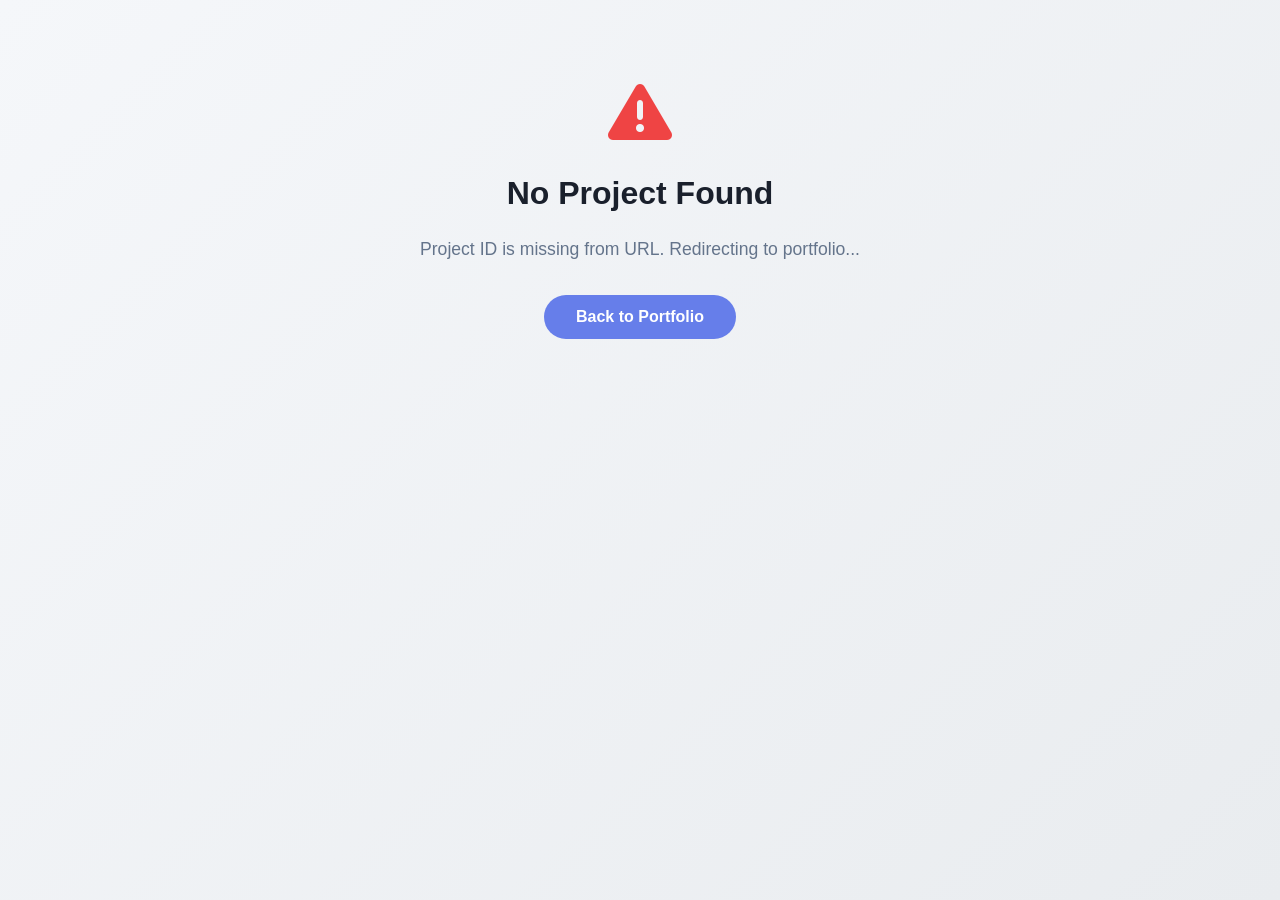
<file: project-details.html>
<!DOCTYPE html>
<html lang="en">
<head>
  <meta charset="UTF-8" />
  <meta name="viewport" content="width=device-width, initial-scale=1.0"/>
  <meta name="description" content="Project Details - Professional Portfolio">
  <title>Project Details - Abhishek Sahani</title>
  <link rel="stylesheet" href="style.css" />
  <link rel="stylesheet" href="project-details.css" />
  <link rel="stylesheet" href="https://cdnjs.cloudflare.com/ajax/libs/font-awesome/6.4.0/css/all.min.css"/>
</head>
<body class="project-details-page">
  
  <!-- Loading Overlay -->
  <div class="loading-overlay" id="loadingOverlay">
    <div class="loading-spinner"></div>
  </div>

  <!-- Project Details Container -->
  <div class="project-details-container">
    
    <!-- Back Button -->
    <button class="back-button" onclick="goBack()">
      <i class="fas fa-arrow-left"></i>
      <span>Back to Portfolio</span>
    </button>

    <!-- Project Header -->
    <div class="project-header">
      <div class="project-header-content">
        <div class="project-category" id="projectCategory">Web Application</div>
        <h1 class="project-title" id="projectTitle">Project Title</h1>
        <p class="project-tagline" id="projectTagline">Brief project description</p>
      </div>
    </div>

    <!-- Project Content - Two Column Layout for Desktop -->
    <div class="project-content-wrapper">
      
      <!-- Left Column -->
      <div>
        <!-- Overview Section -->
        <section class="detail-section">
          <div class="section-header">
            <div class="section-icon">
              <i class="fas fa-info-circle"></i>
            </div>
            <h2>Overview</h2>
          </div>
          <p class="section-content" id="projectOverview"></p>
        </section>

        <!-- Tech Stack Section -->
        <section class="detail-section">
          <div class="section-header">
            <div class="section-icon">
              <i class="fas fa-layer-group"></i>
            </div>
            <h2>Tech Stack</h2>
          </div>
          <div class="tech-stack-grid" id="techStackGrid"></div>
        </section>

        <!-- How to Use Section -->
        <section class="detail-section">
          <div class="section-header">
            <div class="section-icon">
              <i class="fas fa-book-open"></i>
            </div>
            <h2>How to Use</h2>
          </div>
          <ol class="user-guide-list" id="userGuideList"></ol>
        </section>
      </div>

      <!-- Right Column -->
      <div>
        <!-- Features Section -->
        <section class="detail-section">
          <div class="section-header">
            <div class="section-icon">
              <i class="fas fa-star"></i>
            </div>
            <h2>Key Features</h2>
          </div>
          <div class="features-grid" id="featuresGrid"></div>
        </section>

        <!-- Why This Matters Section -->
        <section class="detail-section">
          <div class="section-header">
            <div class="section-icon">
              <i class="fas fa-lightbulb"></i>
            </div>
            <h2>Why It Matters</h2>
          </div>
          <p class="section-content" id="whyMatters"></p>
        </section>
      </div>
      
    </div>

    <!-- Call to Action -->
    <div class="cta-section">
      <h3>Interested in this project?</h3>
      <p>View the live demo or check out more projects</p>
      <div class="cta-buttons">
        <a href="#" id="livePreviewLink2" class="cta-btn primary" target="_blank" rel="noopener noreferrer">
          <i class="fas fa-rocket"></i>
          View Live
        </a>
        <a href="index.html#projects" class="cta-btn secondary">
          <i class="fas fa-th"></i>
          All Projects
        </a>
      </div>
    </div>

  </div>

  <!-- Footer -->
  <footer class="details-footer">
    <div class="social-links">
      <a href="https://github.com/Abhi930941?tab=repositories" target="_blank"><i class="fab fa-github"></i></a>
      <a href="https://linkedin.com/in/abhishek-sahani-447851341" target="_blank"><i class="fab fa-linkedin"></i></a>
    </div>
    <p>&copy;Abhishek Sahani. All Rights Reserved.</p>
  </footer>

  <script src="config.js"></script>
  <script src="project-details.js"></script>
</body>
</html>
</file>
<file: style.css>
/* ============================================
    GENERAL RESET & ROOT VARIABLES
   ============================================ */
   
* {
  margin: 0;
  padding: 0;
  box-sizing: border-box;
}

:root {
  --primary: #1316cc;
  --secondary: #4c2d93;
  --dark: #0f172a;
  --light: #f1f5f9;
  --white: #ffffff;
  --text: #334155;
  --shadow: rgba(0, 0, 0, 0.1);
}

body.dark-mode {
  --dark: #f1f5f9;
  --light: #1e293b;
  --white: #0f172a;
  --text: #cbd5e1;
  --shadow: rgba(255, 255, 255, 0.1);
}

html {
  scroll-behavior: smooth;
}

/* ============================================
    TYPOGRAPHY & BASE STYLES
   ============================================ */

body {
  font-family: 'Inter', -apple-system, BlinkMacSystemFont, 'Segoe UI', sans-serif;
  line-height: 1.6;
  color: var(--text);
  background: var(--light);
  overflow-x: hidden;
  transition: background-color 0.3s ease, color 0.3s ease;
  position: relative;
}

section {
  padding: 6rem 2rem;
  max-width: 1400px;
  margin: 0 auto;
  position: relative;
}

section::before {
  content: '';
  position: absolute;
  top: 0;
  left: 0;
  width: 0;
  height: 2px;
  background: linear-gradient(90deg, var(--primary), var(--secondary));
  transition: width 1s cubic-bezier(0.175, 0.885, 0.32, 1.275);
}

section.animate-in::before {
  width: 100%;
}

/* ============================================
    SECTIONS-SPECIFIC BACKGROUNDS
   ============================================ */

#about {
  background: var(--white);
}

#skills {
  background: var(--light);
}

#projects {
 background: var(--white);
}

#internships {
  background: linear-gradient(135deg, #f8f9fa 0%, #e9ecef 100%);
}

body.dark-mode #internships {
  background: linear-gradient(135deg, #1e293b 0%, #0f172a 100%);
}

#education {
  background: linear-gradient(135deg, #f8f9fa 0%, #e9ecef 100%);
}

body.dark-mode #education {
  background: linear-gradient(135deg, #1e293b 0%, #0f172a 100%);
}

#certifications {
  background: var(--light);
}

.section-title {
  font-size: 2.5rem;
  font-weight: 800;
  text-align: center;
  margin-bottom: 1rem;
  background: linear-gradient(135deg, var(--primary), var(--secondary));
  -webkit-background-clip: text;
  -webkit-text-fill-color: transparent;
  background-clip: text;
  opacity: 0;
  transform: translateY(-50px);
  transition: all 0.8s cubic-bezier(0.175, 0.885, 0.32, 1.275);
}

.section-title.animate-in {
  opacity: 1;
  transform: translateY(0);
  animation: titleBounce 1s ease;
}

@keyframes titleBounce {
  0% {
    transform: translateY(-50px);
  }
  60% {
    transform: translateY(10px);
  }
  80% {
    transform: translateY(-5px);
  }
  100% {
    transform: translateY(0);
  }
}

.section-subtitle {
  text-align: center;
  color: var(--text);
  margin-bottom: 4rem;
  font-size: 1.1rem;
  opacity: 0;
  transform: translateY(30px);
  transition: all 0.8s cubic-bezier(0.175, 0.885, 0.32, 1.275) 0.2s;
}

.section-subtitle.animate-in {
  opacity: 1;
  transform: translateY(0);
}

/* ============================================
    NAVIGATION BAR 
   ============================================ */

nav {
  position: fixed;
  top: 0;
  width: 100%;
  background: rgba(255, 255, 255, 0.95);
  backdrop-filter: blur(10px);
  box-shadow: 0 2px 20px var(--shadow);
  z-index: 1000;
  transition: all 0.3s ease;
}

body.dark-mode nav {
  background: rgba(15, 23, 42, 0.95);
}

nav.scrolled {
  padding: 0.3rem 0;
  box-shadow: 0 4px 30px var(--shadow);
}

.nav-container {
  max-width: 1400px;
  margin: 0 auto;
  padding: 0.7rem 2rem;
  display: flex;
  justify-content: space-between;
  align-items: center;
}

.logo {
  font-size: 1.4rem;
  font-weight: 800;
  background: linear-gradient(135deg, var(--primary), var(--secondary));
  -webkit-background-clip: text;
  -webkit-text-fill-color: transparent;
  background-clip: text;
}

.nav-links {
  display: flex;
  gap: 2rem;
  list-style: none;
}

.nav-links a {
  text-decoration: none;
  color: var(--text);
  font-weight: 600;
  font-size: 0.95rem;
  position: relative;
  transition: color 0.3s ease;
}

.nav-links a::after {
  content: '';
  position: absolute;
  bottom: -5px;
  left: 0;
  width: 0;
  height: 3px;
  background: linear-gradient(135deg, var(--primary), var(--secondary));
  transition: width 0.3s ease;
}

.nav-links a:hover,
.nav-links a.active {
  color: var(--primary);
}

.nav-links a:hover::after,
.nav-links a.active::after {
  width: 100%;
}

.nav-actions {
  display: flex;
  align-items: center;
  gap: 1rem;
}

.theme-toggle {
  background: transparent;
  border: 2px solid var(--primary);
  color: var(--primary);
  width: 36px;
  height: 36px;
  border-radius: 50%;
  cursor: pointer;
  display: flex;
  align-items: center;
  justify-content: center;
  font-size: 1.1rem;
  transition: all 0.3s ease;
}

.theme-toggle:hover {
  background: var(--primary);
  color: var(--white);
  transform: rotate(15deg);
}

.menu-toggle {
  display: none;
  cursor: pointer;
  width: 40px;
  height: 40px;
  background: var(--white);
  border: 2px solid var(--primary);
  border-radius: 8px;
  align-items: center;
  justify-content: center;
  transition: all 0.3s ease;
  box-shadow: 0 2px 10px rgba(0, 0, 0, 0.1);
  position: relative;
}

body.dark-mode .menu-toggle {
  background: #1e293b;
}

.menu-toggle:hover {
  background: var(--primary);
  transform: scale(1.05);
}

.menu-toggle i {
  font-size: 1.5rem;
  color: var(--primary);
  transition: all 0.3s ease;
  display: block;
}

.menu-toggle:hover i {
  color: var(--white);
}

body.dark-mode .menu-toggle i {
  color: #818cf8;
}

body.dark-mode .menu-toggle:hover i {
  color: var(--white);
}

@media (max-width: 968px) {
  .nav-container {
    padding: 0.55rem 1.5rem;
  }
  
  .logo {
    font-size: 1.25rem;
  }
  
  .theme-toggle {
    width: 36px;
    height: 36px;
    font-size: 1.05rem;
  }
  
  .menu-toggle {
  display: none;
  cursor: pointer;
  background: transparent;
  border: none;
  padding: 0;
}
  
  .menu-toggle i {
  font-size: 1.6rem;
  color: var(--primary);
  transition: none;
}

body.dark-mode .menu-toggle i {
  color: #818cf8;
}
  
@media (max-width: 968px) {
  .menu-toggle {
    display: block;
  }
}

  .nav-links {
    position: fixed;
    left: -100%;
    top: 58px;
    flex-direction: column;
    background: var(--white);
    width: 100%;
    text-align: center;
    transition: left 0.4s cubic-bezier(0.68, -0.55, 0.265, 1.55);
    box-shadow: 0 10px 40px rgba(0, 0, 0, 0.15);
    padding: 2rem 0;
    gap: 0;
    max-height: calc(100vh - 58px);
    overflow-y: auto;
    border-top: 3px solid var(--primary);
  }
  
  body.dark-mode .nav-links {
    background: #0f172a;
    box-shadow: 0 10px 40px rgba(0, 0, 0, 0.4);
  }
  
  .nav-links.active {
    left: 0;
  }
  
  .nav-links.active::before {
    content: '';
    position: fixed;
    top: 0;
    left: 0;
    width: 100%;
    height: 100%;
    background: rgba(0, 0, 0, 0.6);
    z-index: -1;
    animation: fadeIn 0.3s ease;
  }
  
  @keyframes fadeIn {
    from { opacity: 0; }
    to { opacity: 1; }
  }
  
  .nav-links li {
    opacity: 0;
    transform: translateY(-20px);
    position: relative;
  }
  
  .nav-links.active li {
    opacity: 1;
    transform: translateY(0);
    animation: slideDown 0.4s ease forwards;
  }
  
  .nav-links.active li:nth-child(1) { animation-delay: 0.1s; }
  .nav-links.active li:nth-child(2) { animation-delay: 0.15s; }
  .nav-links.active li:nth-child(3) { animation-delay: 0.2s; }
  .nav-links.active li:nth-child(4) { animation-delay: 0.25s; }
  .nav-links.active li:nth-child(5) { animation-delay: 0.3s; }
  .nav-links.active li:nth-child(6) { animation-delay: 0.35s; }
  .nav-links.active li:nth-child(7) { animation-delay: 0.4s; }
  .nav-links.active li:nth-child(8) { animation-delay: 0.45s; }
  
  @keyframes slideDown {
    from {
      opacity: 0;
      transform: translateY(-20px);
    }
    to {
      opacity: 1;
      transform: translateY(0);
    }
  }

  .nav-links li::after {
    content: '';
    position: absolute;
    bottom: 0;
    left: 15%;
    right: 15%;
    height: 1px;
    background: linear-gradient(90deg, 
      transparent, 
      rgba(99, 102, 241, 0.3), 
      transparent);
  }
  
  .nav-links li:last-child::after {
    display: none;
  }
  
  body.dark-mode .nav-links li::after {
    background: linear-gradient(90deg, 
      transparent, 
      rgba(99, 102, 241, 0.5), 
      transparent);
  }
  
  .nav-links a {
    display: block;
    padding: 1.2rem 2rem;
    font-size: 1.1rem;
    color: var(--dark);
    font-weight: 600;
    position: relative;
    transition: all 0.3s ease;
  }
  
  body.dark-mode .nav-links a {
    color: #e2e8f0;
  }
  
  .nav-links a::after {
    display: none;
  }
  
  .nav-links a::before {
    content: '';
    position: absolute;
    left: 50%;
    top: 50%;
    width: 0;
    height: 0;
    background: rgba(99, 102, 241, 0.1);
    transform: translate(-50%, -50%);
    border-radius: 12px;
    transition: all 0.3s ease;
    z-index: -1;
  }
  
  .nav-links a:hover::before,
  .nav-links a.active::before {
    width: 85%;
    height: 90%;
  }
  
  .nav-links a:hover,
  .nav-links a.active {
    color: var(--primary);
    transform: scale(1.05);
  }
  
  body.dark-mode .nav-links a:hover,
  body.dark-mode .nav-links a.active {
    color: #818cf8;
  }
  
  body.dark-mode .nav-links a:hover::before,
  body.dark-mode .nav-links a.active::before {
    background: rgba(99, 102, 241, 0.2);
  }
  
}

@media (max-width: 768px) {
  .nav-container {
    padding: 0.5rem 1.2rem;
  }
  
  .logo {
    font-size: 1.2rem;
  }
  
  .theme-toggle {
    width: 34px;
    height: 34px;
    font-size: 1rem;
  }
  
  .menu-toggle {
    width: 38px;
    height: 38px;
  }
  
  .menu-toggle i {
    font-size: 1.5rem;
  }
  
  .nav-links {
    top: 56px;
    max-height: calc(100vh - 56px);
  }
  
  .nav-links a {
    padding: 1.1rem 1.8rem;
    font-size: 1.05rem;
  }
}

@media (max-width: 600px) {
  .nav-container {
    padding: 0.45rem 1rem;
  }
  
  .logo {
    font-size: 1.15rem;
  }
  
  .theme-toggle {
    width: 32px;
    height: 32px;
    font-size: 0.95rem;
  }
  
  .menu-toggle {
    width: 36px;
    height: 36px;
  }
  
  .menu-toggle i {
    font-size: 1.4rem;
  }
  
  .nav-links {
    top: 54px;
    max-height: calc(100vh - 54px);
    padding: 1.8rem 0;
  }
  
  .nav-links a {
    padding: 1rem 1.5rem;
    font-size: 1rem;
  }
}

@media (max-width: 400px) {
  .nav-container {
    padding: 0.4rem 0.9rem;
  }
  
  .logo {
    font-size: 1.1rem;
  }
  
  .theme-toggle {
    width: 30px;
    height: 30px;
    font-size: 0.9rem;
  }
  
  .menu-toggle {
    padding: 0.45rem 0.5rem;
    width: 34px;
    height: 34px;
  }
  
  .menu-toggle i {
    font-size: 1.4rem;
  }
  
  .nav-links {
    top: 52px;
    max-height: calc(100vh - 52px);
  }
  
  .nav-links a {
    padding: 0.95rem 1.3rem;
    font-size: 0.98rem;
  }
}

.nav-links::-webkit-scrollbar {
  width: 4px;
}

.nav-links::-webkit-scrollbar-track {
  background: rgba(0, 0, 0, 0.05);
}

body.dark-mode .nav-links::-webkit-scrollbar-track {
  background: rgba(255, 255, 255, 0.05);
}

.nav-links::-webkit-scrollbar-thumb {
  background: var(--primary);
  border-radius: 10px;
}

.nav-links::-webkit-scrollbar-thumb:hover {
  background: var(--secondary);
}
/* ============================================
    HERO SECTION 
   ============================================ */
.hero {
  min-height: 100vh;
  display: flex;
  align-items: center;
  justify-content: center;
  padding: calc(5rem + 16px) 2rem 3rem;
  background: linear-gradient(135deg, #091653 0%, #611aa7 100%);
  position: relative;
  overflow: hidden;
}

.hero::before {
  content: '';
  position: absolute;
  width: 100%;
  height: 100%;
  background: 
    radial-gradient(circle at 20% 50%, rgba(99, 102, 241, 0.3) 0%, transparent 50%),
    radial-gradient(circle at 80% 80%, rgba(139, 92, 246, 0.3) 0%, transparent 50%);
  animation: particleFloat 15s ease-in-out infinite;
}

@keyframes particleFloat {
  0%, 100% {
    transform: translate(0, 0) scale(1);
  }
  33% {
    transform: translate(50px, -50px) scale(1.1);
  }
  66% {
    transform: translate(-30px, 30px) scale(0.9);
  }
}

.hero::after {
  content: '';
  position: absolute;
  top: 0;
  left: 0;
  right: 0;
  bottom: 0;
  background: url('data:image/svg+xml,<svg xmlns="http://www.w3.org/2000/svg" viewBox="0 0 1440 320"><path fill="%23ffffff" fill-opacity="0.1" d="M0,96L48,112C96,128,192,160,288,160C384,160,480,128,576,122.7C672,117,768,139,864,154.7C960,171,1056,181,1152,165.3C1248,149,1344,107,1392,85.3L1440,64L1440,320L1392,320C1344,320,1248,320,1152,320C1056,320,960,320,864,320C768,320,672,320,576,320C480,320,384,320,288,320C192,320,96,320,48,320L0,320Z"></path></svg>');
  background-size: cover;
  animation: wave 15s ease-in-out infinite;
  opacity: 0.5;
}

@keyframes wave {
  0%, 100% { 
    transform: translateX(0); 
  }
  50% { 
    transform: translateX(-25px); 
  }
}

.hero-content {
  max-width: 1400px;
  text-align: center;
  color: #ffffff;
  position: relative;
  z-index: 1;
}

.profile-photo {
  margin: 0 auto 2rem;
  width: 250px;
  height: 250px;
  position: relative;
  animation: profileEntrance 1.5s cubic-bezier(0.68, -0.55, 0.265, 1.55);
}

@keyframes profileEntrance {
  0% {
    opacity: 0;
    transform: scale(0) rotate(-180deg);
  }
  60% {
    transform: scale(1.1) rotate(10deg);
  }
  100% {
    opacity: 1;
    transform: scale(1) rotate(0deg);
  }
}

.profile-photo img {
  width: 100%;
  height: 100%;
  border-radius: 50%;
  object-fit: cover;
  border: 6px solid rgba(255, 255, 255, 0.3);
  box-shadow: 
    0 20px 60px rgba(0, 0, 0, 0.4),
    0 0 40px rgba(255, 215, 0, 0.6),
    inset 0 0 20px rgba(255, 255, 255, 0.2);
  transition: all 0.4s ease;
  background: #ffffff;
  animation: profileFloat 6s ease-in-out infinite;
  position: relative;
  z-index: 2;
}

@keyframes profileFloat {
  0%, 100% {
    transform: translateY(0) scale(1);
  }
  25% {
    transform: translateY(-15px) scale(1.02);
  }
  50% {
    transform: translateY(-10px) scale(1);
  }
  75% {
    transform: translateY(-15px) scale(1.02);
  }
}

.profile-photo::before {
  content: '';
  position: absolute;
  top: -15px;
  left: -15px;
  right: -15px;
  bottom: -15px;
  border-radius: 50%;
  background: linear-gradient(135deg, #ffd700, #ffed4e, #ffd700, #ff8c00);
  background-size: 400% 400%;
  animation: rotateGlow 3s linear infinite, gradientShift 5s ease infinite;
  z-index: -1;
  opacity: 0.9;
}

@keyframes rotateGlow {
  0% {
    transform: rotate(0deg);
  }
  100% {
    transform: rotate(360deg);
  }
}

@keyframes gradientShift {
  0%, 100% {
    background-position: 0% 50%;
  }
  50% {
    background-position: 100% 50%;
  }
}

.profile-photo::after {
  content: '';
  position: absolute;
  top: -25px;
  left: -25px;
  right: -25px;
  bottom: -25px;
  border-radius: 50%;
  border: 3px dashed rgba(255, 215, 0, 0.6);
  animation: pulseDash 4s linear infinite;
  z-index: -2;
}

@keyframes pulseDash {
  0% {
    transform: rotate(0deg) scale(1);
    opacity: 1;
  }
  50% {
    transform: rotate(180deg) scale(1.05);
    opacity: 0.7;
  }
  100% {
    transform: rotate(360deg) scale(1);
    opacity: 1;
  }
}

.profile-photo .sparkle {
  position: absolute;
  width: 8px;
  height: 8px;
  background: #ffffff;
  border-radius: 50%;
  box-shadow: 0 0 10px #ffffff, 0 0 20px #ffd700;
  animation: sparkleFloat 3s ease-in-out infinite;
}

.profile-photo .sparkle:nth-child(2) {
  top: 10%;
  left: 20%;
  animation-delay: 0s;
}

.profile-photo .sparkle:nth-child(3) {
  top: 20%;
  right: 15%;
  animation-delay: 0.5s;
}

.profile-photo .sparkle:nth-child(4) {
  bottom: 15%;
  left: 15%;
  animation-delay: 1s;
}

.profile-photo .sparkle:nth-child(5) {
  bottom: 20%;
  right: 20%;
  animation-delay: 1.5s;
}

@keyframes sparkleFloat {
  0%, 100% {
    transform: translateY(0) scale(0);
    opacity: 0;
  }
  50% {
    transform: translateY(-30px) scale(1);
    opacity: 1;
  }
}

.profile-photo:hover img {
  transform: scale(1.08) rotate(5deg);
  box-shadow: 
    0 30px 80px rgba(0, 0, 0, 0.5),
    0 0 60px rgba(255, 215, 0, 0.8),
    inset 0 0 30px rgba(255, 255, 255, 0.3);
}

.profile-photo:hover::before {
  animation: rotateGlow 1.5s linear infinite, gradientShift 3s ease infinite;
}

.hero-content h1 {
  font-size: 4rem;
  font-weight: 800;
  margin-bottom: 1rem;
  animation: fadeInUp 1s ease 0.2s backwards;
  color: #ffffff;
}

.gradient-text {
  background: linear-gradient(135deg, #ffd700, #ffed4e);
  -webkit-background-clip: text;
  -webkit-text-fill-color: transparent;
  background-clip: text;
  animation: textShine 3s ease-in-out infinite;
  background-size: 200% auto;
}

@keyframes textShine {
  0%, 100% {
    background-position: 0% center;
  }
  50% {
    background-position: 100% center;
  }
}

.typing-container {
  min-height: 50px;
  display: flex;
  align-items: center;
  justify-content: center;
  margin-bottom: 1.2rem;
  animation: fadeInUp 1s ease 0.4s backwards;
}

.subtitle {
  font-size: 1.8rem;
  font-weight: 600;
  color: #ffffff;
  position: relative;
  display: inline-block;
  text-shadow: 
    0 2px 10px rgba(0, 0, 0, 0.3),
    0 0 30px rgba(255, 215, 0, 0.4);
  letter-spacing: 1px;
}

.typing-text {
  display: inline-block;
  border-right: 3px solid #ffd700;
  animation: blink 0.8s step-end infinite;
  padding-right: 5px;
  background: linear-gradient(135deg, #ffffff, #f0f0f0);
  -webkit-background-clip: text;
  -webkit-text-fill-color: transparent;
  background-clip: text;
}

@keyframes blink {
  0%, 100% {
    border-color: #ffd700;
  }
  50% {
    border-color: transparent;
  }
}

@keyframes fadeInUp {
  from {
    opacity: 0;
    transform: translateY(30px);
  }
  to {
    opacity: 1;
    transform: translateY(0);
  }
}

.hero-content > p {
  font-size: 1.2rem;
  margin-bottom: 1.4rem;
  max-width: 700px;
  margin-left: auto;
  margin-right: auto;
  opacity: 0.95;
  animation: fadeInUp 1s ease 0.6s backwards;
  color: #ffffff;
  line-height: 1.6;
  text-shadow: 0 2px 8px rgba(0, 0, 0, 0.3);
}

.cta-buttons {
  display: flex;
  gap: 1rem;
  justify-content: center;
  animation: fadeInUp 1s ease 0.8s backwards;
  flex-wrap: wrap;
}

.btn {
  padding: 0.8rem 2.5rem;
  line-height: 1.2;
  border: none;
  border-radius: 50px;
  font-weight: 700;
  font-size: 1.1rem;
  cursor: pointer;
  transition: all 0.4s cubic-bezier(0.175, 0.885, 0.32, 1.275);
  text-decoration: none;
  display: inline-flex;
  align-items: center;
  gap: 0.8rem;
  position: relative;
  overflow: hidden;
  box-shadow: 0 10px 30px rgba(0, 0, 0, 0.3);
}

.btn::before {
  content: '';
  position: absolute;
  top: 50%;
  left: 50%;
  width: 0;
  height: 0;
  border-radius: 50%;
  background: rgba(255, 255, 255, 0.3);
  transform: translate(-50%, -50%);
  transition: width 0.6s ease, height 0.6s ease;
}

.btn:hover::before {
  width: 300px;
  height: 300px;
}

.btn-primary {
  background: linear-gradient(135deg, #ffffff, #f0f0f0);
  color: var(--primary);
  position: relative;
  z-index: 1;
}

.btn-primary:hover {
  transform: translateY(-5px) scale(1.05);
  box-shadow: 
    0 20px 50px rgba(255, 255, 255, 0.4),
    0 0 30px rgba(255, 255, 255, 0.3);
}

.btn-secondary {
  background: transparent;
  color: #ffffff;
  border: 3px solid #ffffff;
  position: relative;
  z-index: 1;
}

.btn-secondary:hover {
  background: #ffffff;
  color: var(--primary);
  transform: translateY(-5px) scale(1.05);
  box-shadow: 
    0 20px 50px rgba(255, 255, 255, 0.4),
    0 0 30px rgba(255, 255, 255, 0.3);
}

.btn i {
  transition: transform 0.3s ease;
}

.btn:hover i {
  transform: translateX(5px);
}

@media (max-width: 768px) {

  .cta-buttons .btn {
    padding: 0.8rem 2.5rem;  
    font-size: 1rem;
    line-height: 1.2;
  }

}

/* =========================
   ABOUT SECTION 
========================= */

#about {
  padding: 50px 20px;
  background: var(--white);
}

.about-content {
  max-width: 1400px;
  margin: 0 auto;
  display: flex;
  justify-content: center;
}

.about-text {
  width: 100%;
  background: var(--white);
  padding: 32px;
  border-radius: 18px;
  box-shadow: 0 10px 30px rgba(0,0,0,0.08);
}

.about-heading {
  font-size: 1.4rem;
  margin-bottom: 10px;   
  line-height: 1.3;
  color: var(--dark);
}

.about-para {
  font-size: 1rem;
  line-height: 1.65;
  margin-bottom: 12px;   
  color: var(--text);
}

.about-text .btn {
  margin-top: 16px;
}

@media (max-width: 768px) {
  #about {
    padding: 35px 15px;
  }

  .about-text {
    padding: 22px;
    text-align: center;
  }

  .about-heading {
    font-size: 1.2rem;
    margin-bottom: 8px;   
  }

  .about-para {
    font-size: 0.95rem;
    margin-bottom: 10px;
  }
}

@media (max-width: 480px) {
  .about-heading {
    font-size: 1.1rem;
  }

  .about-para {
    font-size: 0.9rem;
  }
}

/* ===========================
   SKILLS SECTION 
============================= */

#skills {
  background: var(--light);
  padding: 3rem 2rem;
  position: relative;
  overflow: hidden;
}

body.dark-mode #skills {
  background: var(--light);
}

#skills::before {
  content: '';
  position: absolute;
  top: 0;
  left: 0;
  right: 0;
  bottom: 0;
  background: 
    radial-gradient(circle at 20% 30%, rgba(99, 102, 241, 0.05) 0%, transparent 50%),
    radial-gradient(circle at 80% 70%, rgba(139, 92, 246, 0.05) 0%, transparent 50%);
  pointer-events: none;
  animation: bgFloat 20s ease-in-out infinite;
}

@keyframes bgFloat {
  0%, 100% { transform: translate(0, 0); }
  50% { transform: translate(20px, -20px); }
}

.skills-category {
  margin-bottom: 2.5rem;
  position: relative;
  z-index: 1;
}

.skills-category:last-child {
  margin-bottom: 0;
}

.category-title {
  font-size: 1.5rem;
  font-weight: 700;
  margin-bottom: 1.5rem;
  color: var(--dark);
  display: flex;
  align-items: center;
  gap: 0.8rem;
  padding-left: 0.5rem;
  position: relative;
}

body.dark-mode .category-title {
  color: #f1f5f9;
}

.category-title::before {
  content: '';
  position: absolute;
  left: 0;
  bottom: -0.5rem;
  width: 60px;
  height: 3px;
  background: linear-gradient(90deg, var(--primary), var(--secondary));
  border-radius: 2px;
}

.category-title i {
  font-size: 1.4rem;
  background: linear-gradient(135deg, var(--primary), var(--secondary));
  -webkit-background-clip: text;
  -webkit-text-fill-color: transparent;
  background-clip: text;
}

.skills-grid {
  display: grid;
  grid-template-columns: repeat(auto-fit, minmax(140px, 1fr));
  gap: 1.2rem;
  max-width: 1200px;
  margin: 0 auto;
}

.skill-card-3d {
  background: var(--white);
  border-radius: 16px;
  padding: 1.2rem 1rem;
  text-align: center;
  transition: all 0.4s cubic-bezier(0.175, 0.885, 0.32, 1.275);
  cursor: pointer;
  position: relative;
  box-shadow: 
    0 8px 25px rgba(0, 0, 0, 0.08),
    0 3px 10px rgba(99, 102, 241, 0.1);
  border: 2px solid rgba(99, 102, 241, 0.1);
  overflow: hidden;
  transform-style: preserve-3d;
  perspective: 1000px;
}

.skill-card-3d::before {
  content: '';
  position: absolute;
  top: 0;
  left: 0;
  right: 0;
  bottom: 0;
  background: linear-gradient(135deg, var(--primary), var(--secondary));
  opacity: 0;
  transition: opacity 0.4s ease;
  z-index: 0;
  border-radius: 16px;
}

.skill-card-3d::after {
  content: '';
  position: absolute;
  top: -50%;
  left: -50%;
  width: 200%;
  height: 200%;
  background: linear-gradient(
    45deg,
    transparent,
    rgba(255, 255, 255, 0.3),
    transparent
  );
  transform: rotate(45deg);
  transition: all 0.6s ease;
}

.skill-card-3d:hover::before {
  opacity: 0.05;
}

.skill-card-3d:hover::after {
  left: 100%;
}

.skill-card-inner {
  position: relative;
  z-index: 1;
}

.skill-card-3d:hover {
  transform: translateY(-10px) rotateX(5deg) rotateY(5deg) scale(1.05);
  box-shadow: 
    0 20px 50px rgba(0, 0, 0, 0.12),
    0 10px 25px rgba(99, 102, 241, 0.2),
    0 0 0 3px rgba(99, 102, 241, 0.1);
  border-color: var(--primary);
}

body.dark-mode .skill-card-3d {
  background: linear-gradient(145deg, #1e293b, #0f172a);
  box-shadow: 
    0 8px 25px rgba(0, 0, 0, 0.3),
    0 3px 10px rgba(99, 102, 241, 0.2),
    inset 0 1px 0 rgba(255, 255, 255, 0.05);
}

body.dark-mode .skill-card-3d:hover {
  box-shadow: 
    0 20px 50px rgba(0, 0, 0, 0.5),
    0 10px 25px rgba(99, 102, 241, 0.3),
    0 0 60px rgba(99, 102, 241, 0.2);
}

.skill-icon {
  font-size: 2.2rem;
  margin-bottom: 0.6rem;
  transition: all 0.4s cubic-bezier(0.175, 0.885, 0.32, 1.275);
  display: flex;
  align-items: center;
  justify-content: center;
  height: 2.8rem;
  position: relative;
}

.skill-card-3d:hover .skill-icon {
  transform: scale(1.15) rotateY(360deg);
  filter: drop-shadow(0 6px 20px rgba(0, 0, 0, 0.3));
}

.skill-icon i {
  font-size: inherit;
  transition: all 0.4s ease;
}

.skill-icon img {
  width: 2.2rem;
  height: 2.2rem;
  object-fit: contain;
  transition: all 0.4s ease;
}

.skill-card-3d[data-skill="html"] .skill-icon i        { color: #E34F26; }
.skill-card-3d[data-skill="css"] .skill-icon i         { color: #1572B6; }
.skill-card-3d[data-skill="javascript"] .skill-icon i  { color: #F7DF1E; text-shadow: 0 0 2px rgba(0,0,0,0.3); }
.skill-card-3d[data-skill="python"] .skill-icon i      { color: #3776AB; }
.skill-card-3d[data-skill="react"] .skill-icon i       { color: #61DAFB; }
.skill-card-3d[data-skill="nodejs"] .skill-icon i      { color: #68A063; }
.skill-card-3d[data-skill="git"] .skill-icon i         { color: #F05032; }
.skill-card-3d[data-skill="github"] .skill-icon i      { color: #181717; }
body.dark-mode .skill-card-3d[data-skill="github"] .skill-icon i { color: #ffffff; }
.skill-card-3d[data-skill="mongodb"] .skill-icon i     { color: #47A248; }
.skill-card-3d[data-skill="mysql"] .skill-icon i,
.skill-card-3d[data-skill="sql"] .skill-icon i         { color: #00758F; }
.skill-card-3d[data-skill="tailwind"] .skill-icon i    { color: #06B6D4; }
.skill-card-3d[data-skill="bootstrap"] .skill-icon i   { color: #7952B3; }
.skill-card-3d[data-skill="cpp"] .skill-icon i         { color: #00599C; }
.skill-card-3d[data-skill="flask"] .skill-icon i       { color: #000000; }
body.dark-mode .skill-card-3d[data-skill="flask"] .skill-icon i { color: #ffffff; }
.skill-card-3d[data-skill="excel"] .skill-icon i       { color: #217346; }
.skill-card-3d[data-skill="word"] .skill-icon i        { color: #2B579A; }
.skill-card-3d[data-skill="powerpoint"] .skill-icon i  { color: #B7472A; }
.skill-card-3d[data-skill="postgresql"] .skill-icon i  { color: #336791; }
.skill-card-3d[data-skill="tally"] .skill-icon i       { color: #ED1C24; }
.skill-card-3d[data-skill="powerbi"] .skill-icon i     { color: #F2C811; }
.skill-card-3d[data-skill="vscode"] .skill-icon i      { color: #007ACC; }
.skill-card-3d[data-skill="figma"] .skill-icon i       { color: #F24E1E; }

.skill-icon img { filter: none; }
.skill-card-3d:hover .skill-icon img {
  filter: drop-shadow(0 6px 20px rgba(0, 0, 0, 0.3));
}

.skill-card-3d h4 {
  font-size: 0.95rem;
  font-weight: 700;
  color: var(--dark);
  margin-bottom: 0.3rem;
  line-height: 1.3;
  letter-spacing: 0.3px;
  transition: all 0.3s ease;
}

.skill-card-3d:hover h4 {
  background: linear-gradient(135deg, var(--primary), var(--secondary));
  -webkit-background-clip: text;
  -webkit-text-fill-color: transparent;
  background-clip: text;
  transform: translateY(-2px);
}

body.dark-mode .skill-card-3d h4 { color: #f1f5f9; }

.skill-card-3d p {
  font-size: 0.75rem;
  color: var(--text);
  opacity: 0.75;
  line-height: 1.3;
  font-weight: 500;
  transition: all 0.3s ease;
}

.skill-card-3d:hover p { opacity: 1; color: var(--primary); }
body.dark-mode .skill-card-3d p { color: #cbd5e1; }
body.dark-mode .skill-card-3d:hover p { color: #818cf8; }

.skill-card-3d {
  animation: skillFadeIn 0.6s ease forwards;
  opacity: 0;
}

.skill-card-3d:nth-child(1)  { animation-delay: 0.1s; }
.skill-card-3d:nth-child(2)  { animation-delay: 0.15s; }
.skill-card-3d:nth-child(3)  { animation-delay: 0.2s; }
.skill-card-3d:nth-child(4)  { animation-delay: 0.25s; }
.skill-card-3d:nth-child(5)  { animation-delay: 0.3s; }
.skill-card-3d:nth-child(6)  { animation-delay: 0.35s; }
.skill-card-3d:nth-child(7)  { animation-delay: 0.4s; }
.skill-card-3d:nth-child(8)  { animation-delay: 0.45s; }
.skill-card-3d:nth-child(9)  { animation-delay: 0.5s; }
.skill-card-3d:nth-child(10) { animation-delay: 0.55s; }

@keyframes skillFadeIn {
  from { opacity: 0; transform: translateY(30px) rotateX(-15deg); }
  to   { opacity: 1; transform: translateY(0) rotateX(0); }
}

.skill-card-3d:hover {
  animation: cardGlow 1.5s ease-in-out infinite;
}

@keyframes cardGlow {
  0%, 100% {
    box-shadow:
      0 20px 50px rgba(0, 0, 0, 0.12),
      0 10px 25px rgba(99, 102, 241, 0.2),
      0 0 0 3px rgba(99, 102, 241, 0.1);
  }
  50% {
    box-shadow:
      0 20px 50px rgba(0, 0, 0, 0.12),
      0 10px 25px rgba(99, 102, 241, 0.3),
      0 0 0 3px rgba(99, 102, 241, 0.2),
      0 0 30px rgba(99, 102, 241, 0.2);
  }
}

@media (max-width: 1024px) {
  #skills {
    padding: 2.5rem 1.5rem;
  }
  .skills-grid {
    grid-template-columns: repeat(auto-fit, minmax(120px, 1fr));
    gap: 0.9rem;
  }
  .skill-card-3d {
    padding: 1rem 0.7rem;
  }
}

@media (max-width: 768px) {
  #skills {
    padding: 2rem 1rem;
  }
  .skills-category {
    margin-bottom: 1.8rem;
  }
  .category-title {
    font-size: 1.2rem;
    margin-bottom: 0.9rem;
    gap: 0.5rem;
    padding-left: 0;
    flex-direction: row;
    justify-content: center;
    text-align: center;
    white-space: nowrap;
  }
  .category-title i {
    font-size: 1.1rem;
    margin-right: 0.4rem;
    flex-shrink: 0;
  }
  .skills-grid {
    grid-template-columns: repeat(auto-fit, minmax(110px, 1fr));
    gap: 0.7rem;
  }
  .skill-card-3d {
    padding: 0.7rem 0.4rem 0.6rem;
    border-radius: 12px;
  }
  .skill-card-inner {
    padding: 0;
  }
  .skill-icon {
    font-size: 1.5rem;
    height: 1.85rem;
    margin-bottom: 0.25rem;
  }
  .skill-icon i {
    font-size: 1.5rem;
  }
  .skill-icon img {
    width: 1.5rem;
    height: 1.5rem;
  }
  .skill-card-3d h4 {
    font-size: 0.66rem;
    margin-bottom: 0.1rem;
    line-height: 1.2;
  }
  .skill-card-3d p {
    font-size: 0.55rem;
    line-height: 1.2;
  }
}

@media (max-width: 480px) {
  #skills {
    padding: 1.5rem 0.7rem;
  }
  .skills-category {
    margin-bottom: 1.5rem;
  }
  .category-title {
    font-size: 1.05rem;
    margin-bottom: 0.7rem;
  }
  .skills-grid {
    grid-template-columns: repeat(auto-fit, minmax(105px, 1fr));
    gap: 0.55rem;
  }
  .skill-card-3d {
    padding: 0.6rem 0.3rem 0.5rem;
    border-radius: 10px;
  }
  .skill-card-inner {
    padding: 0;
  }
  .skill-icon {
    font-size: 1.35rem;
    height: 1.7rem;
    margin-bottom: 0.2rem;
  }
  .skill-icon i {
    font-size: 1.35rem;
  }
  .skill-icon img {
    width: 1.35rem;
    height: 1.35rem;
  }
  .skill-card-3d h4 {
    font-size: 0.6rem;
    margin-bottom: 0.08rem;
    line-height: 1.2;
  }
  .skill-card-3d p {
    font-size: 0.52rem;
    line-height: 1.2;
  }
}

@media (max-width: 360px) {
  .skills-grid {
    grid-template-columns: repeat(auto-fit, minmax(100px, 1fr));
    gap: 0.4rem;
  }
  .skill-card-3d {
    padding: 0.5rem 0.22rem 0.4rem;
    border-radius: 8px;
  }
  .skill-card-inner {
    padding: 0;
  }
  .skill-icon {
    font-size: 1.2rem;
    height: 1.5rem;
    margin-bottom: 0.15rem;
  }
  .skill-icon i {
    font-size: 1.2rem;
  }
  .skill-icon img {
    width: 1.2rem;
    height: 1.2rem;
  }
  .skill-card-3d h4 {
    font-size: 0.56rem;
    line-height: 1.2;
  }
  .skill-card-3d p {
    font-size: 0.48rem;
  }
}

@media (max-width: 968px) {
  body #skills .skills-grid {
    grid-template-columns: repeat(auto-fit, minmax(110px, 1fr));
    gap: 0.7rem;
  }
  body #skills .skill-card-3d {
    height: auto;
    padding: 0.7rem 0.4rem 0.6rem;
    border-radius: 12px;
  }
  body #skills .skill-card-3d .skill-card-inner {
    padding: 0;
  }
  body #skills .skill-card-3d .skill-icon {
    font-size: 1.5rem;
    height: 1.85rem;
    margin-bottom: 0.25rem;
  }
  body #skills .skill-card-3d .skill-icon i {
    font-size: 1.5rem;
  }
  body #skills .skill-card-3d .skill-icon img {
    width: 1.5rem;
    height: 1.5rem;
  }
  body #skills .skill-card-3d[data-skill="flask"] .skill-icon img,
  body #skills .skill-card-3d[data-skill="tally"] .skill-icon img {
    width: 1.35rem;
    height: 1.35rem;
  }
  body #skills .skill-card-3d .skill-card-inner h4 {
    font-size: 0.66rem;
    margin-bottom: 0.1rem;
  }
  body #skills .skill-card-3d .skill-card-inner p {
    font-size: 0.55rem;
  }
  body #skills .category-title {
    font-size: 1.2rem;
    padding: 0 0 0.5rem;
    flex-direction: row;
    justify-content: center;
    text-align: center;
  }
  body #skills .category-title i {
    font-size: 1.1rem;
  }
}

@media (max-width: 600px) {
  body #skills .skills-grid {
    grid-template-columns: repeat(auto-fit, minmax(105px, 1fr));
    gap: 0.55rem;
    padding: 0;
  }
  body #skills .skill-card-3d {
    height: auto;
    width: auto;
    padding: 0.6rem 0.3rem 0.5rem;
    border-radius: 10px;
  }
  body #skills .skill-card-3d .skill-card-inner {
    padding: 0;
  }
  body #skills .skill-card-3d .skill-icon {
    font-size: 1.35rem;
    height: 1.7rem;
    margin-bottom: 0.2rem;
  }
  body #skills .skill-card-3d .skill-icon i {
    font-size: 1.35rem;
  }
  body #skills .skill-card-3d .skill-icon img {
    width: 1.35rem;
    height: 1.35rem;
  }
  body #skills .skill-card-3d[data-skill="flask"] .skill-icon img {
    width: 1.2rem;
    height: 1.2rem;
    padding: 0;
  }
  body #skills .skill-card-3d[data-skill="tally"] .skill-icon img {
    width: 1.35rem;
    height: 1.35rem;
    padding: 0;
  }
  body #skills .skill-card-3d[data-skill="tailwind"] .skill-icon img {
    width: 1.35rem;
    height: 1.35rem;
  }
  body #skills .skill-card-3d .skill-card-inner h4 {
    font-size: 0.6rem;
    margin-bottom: 0.08rem;
    line-height: 1.2;
  }
  body #skills .skill-card-3d .skill-card-inner p {
    font-size: 0.52rem;
    line-height: 1.2;
  }
  body #skills .category-title {
    font-size: 1.05rem;
    padding: 0 0 0.4rem;
    flex-direction: row;
    justify-content: center;
    text-align: center;
  }
  body #skills .category-title i {
    font-size: 1rem;
  }
}

@media (max-width: 400px) {
  body #skills .skills-grid {
    grid-template-columns: repeat(auto-fit, minmax(100px, 1fr));
    gap: 0.4rem;
    padding: 0;
  }
  body #skills .skill-card-3d {
    height: auto;
    padding: 0.5rem 0.22rem 0.4rem;
    border-radius: 8px;
  }
  body #skills .skill-card-3d .skill-card-inner {
    padding: 0;
  }
  body #skills .skill-card-3d .skill-icon {
    font-size: 1.2rem;
    height: 1.5rem;
    margin-bottom: 0.15rem;
  }
  body #skills .skill-card-3d .skill-icon i {
    font-size: 1.2rem;
  }
  body #skills .skill-card-3d .skill-icon img {
    width: 1.2rem;
    height: 1.2rem;
  }
  body #skills .skill-card-3d[data-skill="flask"] .skill-icon img {
    width: 1.05rem;
    height: 1.05rem;
    padding: 0;
  }
  body #skills .skill-card-3d[data-skill="tally"] .skill-icon img {
    width: 1.2rem;
    height: 1.2rem;
    padding: 0;
  }
  body #skills .skill-card-3d[data-skill="tailwind"] .skill-icon img {
    width: 1.2rem;
    height: 1.2rem;
  }
  body #skills .skill-card-3d .skill-card-inner h4 {
    font-size: 0.56rem;
    margin-bottom: 0.06rem;
    line-height: 1.2;
    word-wrap: break-word;
  }
  body #skills .skill-card-3d .skill-card-inner p {
    font-size: 0.48rem;
    line-height: 1.2;
  }
  body #skills .category-title {
    font-size: 1rem;
    padding: 0 0 0.35rem;
  }
  body #skills .category-title i {
    font-size: 0.9rem;
  }
}

@media (max-width: 900px) and (orientation: landscape) {
  body #skills .skills-grid {
    grid-template-columns: repeat(auto-fit, minmax(110px, 1fr));
    gap: 0.8rem;
  }
  body #skills .skill-card-3d {
    height: auto;
  }
}

/* ============================================
   PROJECTS SECTION 
   ============================================ */

.projects-grid {
  display: grid;
  grid-template-columns: repeat(4, 1fr);
  gap: 1rem;
  margin-top: 2rem;
}

.project-card {
  background: var(--white);
  border-radius: 20px;
  overflow: hidden;
  box-shadow:
    0 12px 30px rgba(0, 0, 0, 0.1),
    0 6px 15px rgba(0, 0, 0, 0.06),
    0 2px 8px rgba(0, 0, 0, 0.04),
    inset 0 1px 0 rgba(255, 255, 255, 0.5);
  transition: all 0.4s cubic-bezier(0.175, 0.885, 0.32, 1.275);
  position: relative;
  display: flex;
  flex-direction: column;
  opacity: 0;
  transform: perspective(1000px) rotateX(45deg) translateY(100px) scale(0.8);
  transition: all 1s cubic-bezier(0.175, 0.885, 0.32, 1.275);
  height: 100%;
}

.project-card.animate-in {
  opacity: 1;
  transform: perspective(1000px) rotateX(0) translateY(0) scale(1);
}

.project-card:nth-child(1) { transition-delay: 0.1s; }
.project-card:nth-child(2) { transition-delay: 0.2s; }
.project-card:nth-child(3) { transition-delay: 0.3s; }
.project-card:nth-child(4) { transition-delay: 0.4s; }
.project-card:nth-child(5) { transition-delay: 0.5s; }
.project-card:nth-child(6) { transition-delay: 0.6s; }
.project-card:nth-child(7) { transition-delay: 0.7s; }
.project-card:nth-child(8) { transition-delay: 0.8s; }
.project-card:nth-child(9) { transition-delay: 0.9s; }
.project-card:nth-child(10) { transition-delay: 1.0s; }

body.dark-mode .project-card {
  background: #1e293b;
  box-shadow:
    0 12px 30px rgba(0, 0, 0, 0.35),
    0 6px 15px rgba(0, 0, 0, 0.25),
    0 2px 8px rgba(0, 0, 0, 0.18),
    inset 0 1px 0 rgba(255, 255, 255, 0.1);
}

.project-card::before {
  content: '';
  position: absolute;
  top: 8px;
  left: 8px;
  right: 8px;
  bottom: -8px;
  background: linear-gradient(135deg, rgba(99, 102, 241, 0.08), rgba(139, 92, 246, 0.05));
  border-radius: 20px;
  z-index: -1;
  opacity: 0;
  filter: blur(12px);
  transition: all 0.5s ease;
}

.project-card:hover::before {
  opacity: 0.8;
  bottom: -12px;
  filter: blur(20px);
}

.project-card:hover {
  transform: translateY(-12px);
  box-shadow:
    0 25px 60px rgba(99, 102, 241, 0.3),
    0 15px 35px rgba(0, 0, 0, 0.12),
    0 8px 20px rgba(0, 0, 0, 0.08),
    inset 0 1px 0 rgba(255, 255, 255, 0.6);
}

body.dark-mode .project-card:hover {
  box-shadow:
    0 25px 60px rgba(99, 102, 241, 0.45),
    0 15px 35px rgba(0, 0, 0, 0.45),
    0 8px 20px rgba(0, 0, 0, 0.35),
    inset 0 1px 0 rgba(255, 255, 255, 0.2);
}

.project-thumbnail {
  width: 100%;
  height: 160px;
  overflow: hidden;
  position: relative;
  background: linear-gradient(135deg, #667eea 0%, #764ba2 100%);
  display: flex;
  align-items: center;
  justify-content: center;
  box-shadow: inset 0 -3px 10px rgba(0, 0, 0, 0.2);
}

.project-card:hover .project-thumbnail {
  box-shadow: inset 0 -5px 15px rgba(0, 0, 0, 0.3);
}

.project-thumbnail img {
  width: 100%;
  height: 100%;
  object-fit: cover;
  object-position: center;
  transition: transform 0.6s ease;
  display: block;
}

.project-card:hover .project-thumbnail img {
  transform: scale(1.12);
}

.project-content {
  padding: 0.8rem;
  display: flex;
  flex-direction: column;
  gap: 0.4rem;
  flex: 1;
}

.project-content h3 {
  font-size: 0.98rem;
  font-weight: 700;
  color: var(--dark);
  margin-bottom: 0.18rem;
  line-height: 1.3;
}

.project-description {
  color: #64748b;
  font-size: 0.74rem;
  line-height: 1.4;
  margin-bottom: 0.18rem;
  display: block;
  overflow: visible;
  text-overflow: unset;
}

body.dark-mode .project-description {
  color: #94a3b8;
}

.project-tech {
  display: flex;
  flex-wrap: wrap;
  gap: 0.28rem;
  margin: 0.18rem 0 0.4rem 0;
  padding: 0.28rem 0;
  border-top: 1px solid #e2e8f0;
  border-bottom: 1px solid #e2e8f0;
}

body.dark-mode .project-tech {
  border-top-color: #334155;
  border-bottom-color: #334155;
}

.tech-tag {
  background: linear-gradient(135deg, #f1f5f9, #e2e8f0);
  color: var(--primary);
  padding: 0.2rem 0.62rem;
  border-radius: 12px;
  font-size: 0.65rem;
  font-weight: 600;
  border: 1px solid rgba(99, 102, 241, 0.2);
  transition: all 0.3s ease;
}

body.dark-mode .tech-tag {
  background: linear-gradient(135deg, #334155, #475569);
  color: #818cf8;
}

.tech-tag:hover {
  background: linear-gradient(135deg, var(--primary), var(--secondary));
  color: #ffffff;
  transform: translateY(-2px);
  box-shadow: 0 5px 15px rgba(99, 102, 241, 0.3);
}

.project-footer {
  margin-top: auto;
  padding-top: 0.4rem;
}

.live-preview-btn {
  display: flex;
  align-items: center;
  justify-content: center;
  gap: 0.38rem;
  width: 100%;
  padding: 0.58rem 0.8rem;
  background: linear-gradient(135deg, var(--primary), var(--secondary));
  color: #ffffff;
  text-decoration: none;
  border-radius: 8px;
  font-weight: 600;
  font-size: 0.76rem;
  transition: all 0.3s ease;
  box-shadow:
    0 6px 20px rgba(99, 102, 241, 0.3),
    0 3px 10px rgba(0, 0, 0, 0.08);
  position: relative;
  overflow: hidden;
}

.live-preview-btn::before {
  content: '';
  position: absolute;
  top: 0;
  left: -100%;
  width: 100%;
  height: 100%;
  background: linear-gradient(90deg, transparent, rgba(255, 255, 255, 0.3), transparent);
  transition: left 0.5s ease;
}

.live-preview-btn:hover::before {
  left: 100%;
}

.live-preview-btn:hover {
  transform: translateY(-2px);
  box-shadow:
    0 12px 35px rgba(99, 102, 241, 0.45),
    0 6px 16px rgba(0, 0, 0, 0.12);
}

.live-preview-btn:active {
  transform: translateY(-1px);
}

.live-preview-btn i {
  font-size: 0.78rem;
  transition: transform 0.3s ease;
}

.live-preview-btn:hover i {
  transform: translateX(4px);
}

@media (max-width: 1200px) {
  .projects-grid {
    grid-template-columns: repeat(3, 1fr);
    gap: 1rem;
  }
}

@media (max-width: 968px) {
  .projects-grid {
    grid-template-columns: repeat(2, 1fr);
    gap: 1.8rem;
    margin-top: 2rem;
  }
  
  .project-card {
    max-width: 100%;
  }

  .project-thumbnail {
    height: 160px;
  }
  
  .project-content {
    padding: 0.95rem;
    gap: 0.45rem;
  }
  
  .project-content h3 {
    font-size: 1.08rem;
  }
  
  .project-description {
    font-size: 0.78rem;
    line-height: 1.4;
    display: block;
    overflow: visible;
    text-overflow: unset;
  }
  
  .tech-tag {
    padding: 0.24rem 0.7rem;
    font-size: 0.7rem;
  }
  
  .live-preview-btn {
    padding: 0.65rem 0.88rem;
    font-size: 0.8rem;
  }
}

@media (max-width: 600px) {
  .projects-grid {
    grid-template-columns: 1fr;
    gap: 1.2rem;
    margin-top: 1.5rem;
    padding: 0 0.5rem;
  }
  
  .project-card {
    margin: 0 auto;
    width: 100%;
    max-width: 100%;
    border-radius: 16px;
  }

  .project-thumbnail {
    height: 180px;
    min-height: 180px;
    position: relative;
    overflow: hidden;
  }
  
  .project-thumbnail img {
    width: 100%;
    height: 100%;
    object-fit: cover;
    object-position: center;
    display: block;
    position: absolute;
    top: 0;
    left: 0;
  }

  .project-card:active .project-thumbnail img {
    transform: scale(1.08);
  }
  
  .project-content {
    padding: 0.75rem;
    gap: 0.35rem;
  }
  
  .project-content h3 {
    font-size: 0.96rem;
    margin-bottom: 0.16rem;
    line-height: 1.3;
  }
  
  .project-description {
    font-size: 0.72rem;
    line-height: 1.38;
    margin-bottom: 0.16rem;
    display: block;
    overflow: visible;
    text-overflow: unset;
  }
  
  .project-tech {
    gap: 0.26rem;
    margin: 0.16rem 0 0.35rem 0;
    padding: 0.26rem 0;
  }
  
  .tech-tag {
    padding: 0.17rem 0.55rem;
    font-size: 0.66rem;
    border-radius: 11px;
  }

  .project-footer {
    padding-top: 0.35rem;
  }
  
  .live-preview-btn {
    padding: 0.55rem 0.75rem;
    font-size: 0.74rem;
    border-radius: 8px;
    gap: 0.35rem;
  }
  
  .live-preview-btn i {
    font-size: 0.78rem;
  }
}

@media (max-width: 400px) {
  .projects-grid {
    gap: 1rem;
    padding: 0 0.3rem;
  }
  
  .project-card {
    border-radius: 14px;
  }
  
  .project-thumbnail {
    height: 180px;
    min-height: 180px;
  }

  .project-content {
    padding: 0.68rem;
    gap: 0.3rem;
  }
  
  .project-content h3 {
    font-size: 0.9rem;
    margin-bottom: 0.14rem;
  }
  
  .project-description {
    font-size: 0.67rem;
    line-height: 1.35;
    margin-bottom: 0.14rem;
    display: block;
    overflow: visible;
    text-overflow: unset;
  }
  
  .project-tech {
    gap: 0.23rem;
    margin: 0.14rem 0 0.3rem 0;
    padding: 0.23rem 0;
  }
  
  .tech-tag {
    padding: 0.15rem 0.48rem;
    font-size: 0.61rem;
  }
  
  .project-footer {
    padding-top: 0.3rem;
  }
  
  .live-preview-btn {
    padding: 0.5rem 0.68rem;
    font-size: 0.7rem;
  }
  
  .live-preview-btn i {
    font-size: 0.73rem;
  }
}

@media (max-width: 900px) and (orientation: landscape) {
  .projects-grid {
    grid-template-columns: repeat(2, 1fr);
    gap: 1.2rem;
  }
  
  .project-thumbnail {
    height: 140px;
  }
  
  .project-content {
    padding: 0.8rem;
  }

  .project-description {
    display: block;
    overflow: visible;
    text-overflow: unset;
  }
}



.project-footer {
  display: flex;
  gap: 0.6rem;
  margin-top: auto;
  padding-top: 0.8rem;
  width: 100%;
}

.view-detail-btn {
  flex: 1;
  background: linear-gradient(135deg, #667eea 0%, #764ba2 100%);
  color: white;
  border: none;
  padding: 0.55rem 0.8rem;
  border-radius: 7px;
  font-size: 0.75rem;
  font-weight: 600;
  cursor: pointer;
  display: inline-flex;
  align-items: center;
  justify-content: center;
  gap: 0.35rem;
  transition: all 0.3s ease;
  text-decoration: none;
  height: 36px;
  min-height: 36px;
  white-space: nowrap;
  overflow: hidden;
  text-overflow: ellipsis;
}

.view-detail-btn:hover {
  transform: translateY(-2px);
  box-shadow: 0 8px 20px rgba(102, 126, 234, 0.4);
}

.view-detail-btn:active {
  transform: scale(0.98);
}

.view-detail-btn i {
  font-size: 0.8rem;
  flex-shrink: 0;
}

.live-preview-btn {
  flex: 1;
  background: white;
  color: #667eea;
  border: 2px solid #667eea;
  padding: 0.55rem 0.8rem;
  border-radius: 7px;
  font-size: 0.75rem;
  font-weight: 600;
  cursor: pointer;
  display: inline-flex;
  align-items: center;
  justify-content: center;
  gap: 0.35rem;
  transition: all 0.3s ease;
  text-decoration: none;
  height: 36px;
  min-height: 36px;
  white-space: nowrap;
  overflow: hidden;
  text-overflow: ellipsis;
}

body.dark-mode .live-preview-btn {
  background: #2d3748;
  color: #667eea;
  border-color: #667eea;
}

.live-preview-btn:hover {
  background: #667eea;
  color: white;
  transform: translateY(-2px);
  box-shadow: 0 8px 20px rgba(102, 126, 234, 0.4);
}

.live-preview-btn:active {
  transform: scale(0.98);
}

.live-preview-btn i {
  font-size: 0.8rem;
  flex-shrink: 0;
}

@media (min-width: 1200px) {
  .project-footer {
    gap: 0.65rem;
    padding-top: 0.85rem;
  }

  .view-detail-btn,
  .live-preview-btn {
    padding: 0.58rem 0.85rem;
    font-size: 0.78rem;
    height: 37px;
  }

  .view-detail-btn i,
  .live-preview-btn i {
    font-size: 0.82rem;
  }
}

@media (max-width: 1199px) and (min-width: 769px) {
  .project-footer {
    gap: 0.6rem;
    padding-top: 0.8rem;
  }

  .view-detail-btn,
  .live-preview-btn {
    padding: 0.55rem 0.8rem;
    font-size: 0.75rem;
    height: 36px;
  }

  .view-detail-btn i,
  .live-preview-btn i {
    font-size: 0.8rem;
  }
}

@media (max-width: 768px) {
  .project-footer {
    flex-direction: row;
    gap: 0.5rem;
    padding-top: 0.7rem;
  }

  .view-detail-btn,
  .live-preview-btn {
    flex: 1;
    padding: 0.52rem 0.7rem;
    font-size: 0.72rem;
    height: 35px;
    border-radius: 6px;
  }

  .view-detail-btn i,
  .live-preview-btn i {
    font-size: 0.75rem;
  }
}

@media (max-width: 600px) {
  .project-footer {
    gap: 0.45rem;
    padding-top: 0.65rem;
  }

  .view-detail-btn,
  .live-preview-btn {
    padding: 0.5rem 0.65rem;
    font-size: 0.7rem;
    height: 34px;
  }

  .view-detail-btn i,
  .live-preview-btn i {
    font-size: 0.72rem;
  }
}

@media (max-width: 400px) {
  .project-footer {
    gap: 0.4rem;
    padding-top: 0.6rem;
  }

  .view-detail-btn,
  .live-preview-btn {
    padding: 0.48rem 0.6rem;
    font-size: 0.68rem;
    height: 33px;
  }

  .view-detail-btn i,
  .live-preview-btn i {
    font-size: 0.7rem;
  }
}


@media (prefers-reduced-motion: reduce) {
  .project-card,
  .project-thumbnail img,
  .live-preview-btn,
  .tech-tag {
    transition: none;
    animation: none;
  }
  
  .project-card:hover,
  .project-card:active {
    transform: none;
  }
}

@media (hover: none) and (pointer: coarse) {
  .project-card:hover {
    transform: none;
    box-shadow:
      0 12px 30px rgba(0, 0, 0, 0.1),
      0 6px 15px rgba(0, 0, 0, 0.06);
  }
  
  .project-card:active {
    transform: scale(0.98);
  }
  
  .project-card:active .project-thumbnail img {
    transform: scale(1.05);
  }
}
/* ===================================
   INTERNSHIPS SECTION
====================================== */

.internships-container {
  display: grid;
  grid-template-columns: 1fr 1fr;
  gap: 2rem;
  max-width: 1200px;
  margin: 2rem auto 0;
}

.internship-card,
.internship-cert-card {
  opacity: 0;
  transform: translateY(80px) scale(0.9);
  transition: all 0.8s cubic-bezier(0.175, 0.885, 0.32, 1.275);
}

.internship-card.animate-in,
.internship-cert-card.animate-in {
  opacity: 1;
  transform: translateY(0) scale(1);
}

.internship-card {
  background: var(--white);
  padding: 1.3rem;
  border-radius: 20px;
  box-shadow: 0 8px 30px var(--shadow);
  transition: all 0.4s cubic-bezier(0.175, 0.885, 0.32, 1.275);
  border-left: 4px solid var(--primary);
  position: relative;
  overflow: hidden;
  transition-delay: 0.1s;
}

body.dark-mode .internship-card {
  background: #1e293b;
}

.internship-card::before {
  content: '';
  position: absolute;
  top: 0;
  left: 0;
  width: 100%;
  height: 100%;
  background: linear-gradient(135deg, rgba(99, 102, 241, 0.05), rgba(139, 92, 246, 0.05));
  opacity: 0;
  transition: opacity 0.4s ease;
}

.internship-card:hover::before {
  opacity: 1;
}

.internship-card:hover {
  transform: translateY(-8px);
  box-shadow: 0 15px 45px rgba(99, 102, 241, 0.3);
}

.internship-icon {
  width: 45px;
  height: 45px;
  background: linear-gradient(135deg, var(--primary), var(--secondary));
  border-radius: 12px;
  display: flex;
  align-items: center;
  justify-content: center;
  font-size: 1.4rem;
  color: white;
  flex-shrink: 0;
  box-shadow: 0 6px 20px rgba(99, 102, 241, 0.3);
  animation: float 3s ease-in-out infinite;
  margin-bottom: 0.9rem;
}

@keyframes float {
  0%, 100% {
    transform: translateY(0px);
  }
  50% {
    transform: translateY(-7px);
  }
}

.internship-card h3 {
  font-size: 1.2rem;
  color: var(--dark);
  margin: 0 0 0.7rem 0;
  font-weight: 700;
  line-height: 1.3;
}

body.dark-mode .internship-card h3 {
  color: #f1f5f9;
}

.internship-card .company {
  color: var(--primary);
  font-weight: 600;
  font-size: 0.9rem;
  margin-bottom: 0.4rem;
  display: flex;
  align-items: center;
  gap: 0.4rem;
}

.internship-card .company i {
  font-size: 0.85rem;
}

.internship-card .duration {
  color: #64748b;
  font-size: 0.82rem;
  margin-bottom: 0.9rem;
  display: flex;
  align-items: center;
  gap: 0.4rem;
  font-weight: 500;
}

body.dark-mode .internship-card .duration {
  color: #94a3b8;
}

.internship-description {
  color: var(--text);
  line-height: 1.5;
  margin-bottom: 0.9rem;
  font-size: 0.87rem;
}

body.dark-mode .internship-description {
  color: #cbd5e1;
}

.internship-skills {
  display: flex;
  flex-wrap: wrap;
  gap: 0.45rem;
  margin-top: 0.9rem;
  padding-top: 0.9rem;
  border-top: 2px solid #e2e8f0;
}

body.dark-mode .internship-skills {
  border-top-color: #334155;
}

.skill-badge {
  background: linear-gradient(135deg, #f1f5f9, #e2e8f0);
  color: var(--primary);
  padding: 0.35rem 0.9rem;
  border-radius: 16px;
  font-size: 0.72rem;
  font-weight: 600;
  border: 1px solid rgba(99, 102, 241, 0.2);
  transition: all 0.3s ease;
}

body.dark-mode .skill-badge {
  background: linear-gradient(135deg, #334155, #475569);
  color: #818cf8;
}

.skill-badge:hover {
  background: linear-gradient(135deg, var(--primary), var(--secondary));
  color: white;
  transform: translateY(-2px);
  box-shadow: 0 4px 12px rgba(99, 102, 241, 0.4);
}

.internship-cert-card {
  background: linear-gradient(135deg, #667eea 0%, #764ba2 100%);
  padding: 1.6rem 1.4rem;
  border-radius: 20px;
  box-shadow: 0 8px 30px rgba(102, 126, 234, 0.4);
  transition: all 0.4s cubic-bezier(0.175, 0.885, 0.32, 1.275);
  position: relative;
  overflow: hidden;
  color: white;
  text-align: center;
  transition-delay: 0.3s;
}

.internship-cert-card::before {
  content: '';
  position: absolute;
  top: -50%;
  right: -50%;
  width: 200%;
  height: 200%;
  background: radial-gradient(circle, rgba(255,255,255,0.1) 0%, transparent 70%);
  animation: rotate 20s linear infinite;
}

@keyframes rotate {
  from {
    transform: rotate(0deg);
  }
  to {
    transform: rotate(360deg);
  }
}

.internship-cert-card:hover {
  transform: translateY(-8px) scale(1.02);
  box-shadow: 0 18px 45px rgba(102, 126, 234, 0.5);
}

.cert-visual {
  width: 75px;
  height: 75px;
  background: rgba(255, 255, 255, 0.2);
  border-radius: 50%;
  display: flex;
  align-items: center;
  justify-content: center;
  margin: 0 auto 1rem;
  font-size: 2.6rem;
  backdrop-filter: blur(10px);
  border: 3px solid rgba(255, 255, 255, 0.3);
  position: relative;
  z-index: 1;
  overflow: visible;
  animation: 
    logoGlowPulse 2s ease-in-out infinite,
    logoFloat 4s ease-in-out infinite,
    logoRotate 8s ease-in-out infinite;
  box-shadow: 
    0 0 22px rgba(255, 255, 255, 0.5),
    0 0 45px rgba(102, 126, 234, 0.6),
    0 0 65px rgba(118, 75, 162, 0.4),
    inset 0 0 15px rgba(255, 255, 255, 0.3);
}

@keyframes logoGlowPulse {
  0%, 100% {
    box-shadow: 
      0 0 22px rgba(255, 255, 255, 0.5),
      0 0 45px rgba(102, 126, 234, 0.6),
      0 0 65px rgba(118, 75, 162, 0.4),
      inset 0 0 15px rgba(255, 255, 255, 0.3);
    transform: scale(1);
  }
  50% {
    box-shadow: 
      0 0 30px rgba(255, 255, 255, 0.7),
      0 0 60px rgba(102, 126, 234, 0.8),
      0 0 90px rgba(118, 75, 162, 0.6),
      0 0 120px rgba(102, 126, 234, 0.4),
      inset 0 0 22px rgba(255, 255, 255, 0.4);
    transform: scale(1.05);
  }
}

@keyframes logoFloat {
  0%, 100% {
    transform: translateY(0) scale(1);
  }
  25% {
    transform: translateY(-9px) scale(1.02);
  }
  50% {
    transform: translateY(-6px) scale(1.04);
  }
  75% {
    transform: translateY(-9px) scale(1.02);
  }
}

@keyframes logoRotate {
  0%, 100% {
    transform: rotate(0deg);
  }
  25% {
    transform: rotate(4deg);
  }
  50% {
    transform: rotate(0deg);
  }
  75% {
    transform: rotate(-4deg);
  }
}

.cert-visual::before {
  content: '';
  position: absolute;
  top: -14px;
  left: -14px;
  right: -14px;
  bottom: -14px;
  border-radius: 50%;
  border: 2px solid rgba(255, 255, 255, 0.4);
  animation: outerRingGlow 3s ease-in-out infinite;
  z-index: -1;
}

@keyframes outerRingGlow {
  0%, 100% {
    transform: scale(1) rotate(0deg);
    opacity: 0.4;
    box-shadow: 
      0 0 14px rgba(255, 255, 255, 0.5),
      0 0 28px rgba(102, 126, 234, 0.4);
  }
  50% {
    transform: scale(1.1) rotate(180deg);
    opacity: 0.8;
    box-shadow: 
      0 0 30px rgba(255, 255, 255, 0.8),
      0 0 45px rgba(102, 126, 234, 0.6),
      0 0 60px rgba(118, 75, 162, 0.4);
  }
}

.cert-visual::after {
  content: '';
  position: absolute;
  top: -7px;
  left: -7px;
  right: -7px;
  bottom: -7px;
  border-radius: 50%;
  border: 2px dashed rgba(255, 255, 255, 0.6);
  animation: innerRingRotate 4s linear infinite;
  z-index: -1;
  box-shadow: 
    0 0 11px rgba(255, 255, 255, 0.6),
    inset 0 0 11px rgba(255, 255, 255, 0.3);
}

@keyframes innerRingRotate {
  from {
    transform: rotate(0deg);
  }
  to {
    transform: rotate(360deg);
  }
}

.cert-visual i {
  filter: drop-shadow(0 0 9px rgba(255, 255, 255, 0.9));
  animation: iconGlowPulse 2.5s ease-in-out infinite;
  position: relative;
  z-index: 2;
}

@keyframes iconGlowPulse {
  0%, 100% {
    filter: drop-shadow(0 0 9px rgba(255, 255, 255, 0.9));
    transform: scale(1);
  }
  50% {
    filter: 
      drop-shadow(0 0 16px rgba(255, 255, 255, 1))
      drop-shadow(0 0 22px rgba(102, 126, 234, 0.8));
    transform: scale(1.07);
  }
}

.cert-visual:hover {
  animation: 
    logoGlowPulseHover 1s ease-in-out infinite,
    logoFloat 4s ease-in-out infinite,
    logoRotate 8s ease-in-out infinite;
  box-shadow: 
    0 0 35px rgba(255, 255, 255, 0.8),
    0 0 70px rgba(102, 126, 234, 0.9),
    0 0 105px rgba(118, 75, 162, 0.7),
    0 0 140px rgba(102, 126, 234, 0.5),
    inset 0 0 28px rgba(255, 255, 255, 0.5);
  transform: scale(1.1);
}

@keyframes logoGlowPulseHover {
  0%, 100% {
    box-shadow: 
      0 0 35px rgba(255, 255, 255, 0.8),
      0 0 70px rgba(102, 126, 234, 0.9),
      0 0 105px rgba(118, 75, 162, 0.7),
      0 0 140px rgba(102, 126, 234, 0.5),
      inset 0 0 28px rgba(255, 255, 255, 0.5);
  }
  50% {
    box-shadow: 
      0 0 45px rgba(255, 255, 255, 1),
      0 0 90px rgba(102, 126, 234, 1),
      0 0 130px rgba(118, 75, 162, 0.9),
      0 0 170px rgba(102, 126, 234, 0.7),
      inset 0 0 35px rgba(255, 255, 255, 0.6);
  }
}

.cert-visual:hover::before {
  animation: outerRingGlowHover 1.5s ease-in-out infinite;
}

@keyframes outerRingGlowHover {
  0%, 100% {
    transform: scale(1.12) rotate(0deg);
    opacity: 0.8;
    box-shadow: 
      0 0 30px rgba(255, 255, 255, 0.8),
      0 0 60px rgba(102, 126, 234, 0.7);
  }
  50% {
    transform: scale(1.3) rotate(180deg);
    opacity: 1;
    box-shadow: 
      0 0 45px rgba(255, 255, 255, 1),
      0 0 80px rgba(102, 126, 234, 0.9),
      0 0 105px rgba(118, 75, 162, 0.7);
  }
}

.cert-visual:hover::after {
  animation: innerRingRotate 2s linear infinite;
  border-width: 2px;
  box-shadow: 
    0 0 18px rgba(255, 255, 255, 0.8),
    inset 0 0 18px rgba(255, 255, 255, 0.5);
}

.cert-visual:hover i {
  animation: iconGlowPulseHover 1s ease-in-out infinite;
}

@keyframes iconGlowPulseHover {
  0%, 100% {
    filter: 
      drop-shadow(0 0 16px rgba(255, 255, 255, 1))
      drop-shadow(0 0 22px rgba(102, 126, 234, 1));
    transform: scale(1.07) rotate(0deg);
  }
  50% {
    filter: 
      drop-shadow(0 0 22px rgba(255, 255, 255, 1))
      drop-shadow(0 0 35px rgba(102, 126, 234, 1))
      drop-shadow(0 0 50px rgba(118, 75, 162, 0.8));
    transform: scale(1.13) rotate(10deg);
  }
}

.internship-cert-card h3 {
  font-size: 1.4rem;
  margin-bottom: 0.6rem;
  font-weight: 700;
  position: relative;
  z-index: 1;
  color: white;
}

.cert-issuer {
  font-size: 1rem;
  margin-bottom: 0.35rem;
  opacity: 0.95;
  font-weight: 600;
  position: relative;
  z-index: 1;
}

.cert-date {
  font-size: 0.82rem;
  margin-bottom: 1rem;
  opacity: 0.9;
  display: flex;
  align-items: center;
  justify-content: center;
  gap: 0.35rem;
  position: relative;
  z-index: 1;
}

.cert-details {
  font-size: 0.82rem;
  line-height: 1.5;
  margin-bottom: 1.4rem;
  opacity: 0.9;
  position: relative;
  z-index: 1;
}

.view-cert-btn {
  background: white;
  color: var(--primary);
  padding: 0.75rem 1.8rem;
  border-radius: 50px;
  font-weight: 600;
  font-size: 0.88rem;
  border: none;
  cursor: pointer;
  transition: all 0.3s ease;
  display: inline-flex;
  align-items: center;
  justify-content: center;
  gap: 0.6rem;
  position: relative;
  z-index: 1;
  box-shadow: 0 4px 15px rgba(0, 0, 0, 0.2);
  margin: 0 auto;
}

.view-cert-btn:hover {
  transform: translateY(-2px);
  box-shadow: 0 7px 22px rgba(0, 0, 0, 0.3);
  background: #f8f9fa;
}

.view-cert-btn i {
  font-size: 0.95rem;
}

body.dark-mode .cert-visual {
  box-shadow: 
    0 0 28px rgba(255, 255, 255, 0.6),
    0 0 55px rgba(102, 126, 234, 0.8),
    0 0 80px rgba(118, 75, 162, 0.6),
    inset 0 0 18px rgba(255, 255, 255, 0.4);
}

body.dark-mode .cert-visual:hover {
  box-shadow: 
    0 0 45px rgba(255, 255, 255, 0.9),
    0 0 90px rgba(102, 126, 234, 1),
    0 0 130px rgba(118, 75, 162, 0.9),
    0 0 170px rgba(102, 126, 234, 0.7),
    inset 0 0 35px rgba(255, 255, 255, 0.6);
}

@media (max-width: 968px) {
  .internships-container {
    grid-template-columns: 1fr;
    gap: 1.6rem;
  }
  
  .internship-card,
  .internship-cert-card {
    padding: 1.2rem;
  }
  
  .internship-icon {
    width: 42px;
    height: 42px;
    font-size: 1.3rem;
  }
  
  .internship-card h3 {
    font-size: 1.15rem;
  }
  
  .cert-visual {
    width: 68px;
    height: 68px;
    font-size: 2.3rem;
    margin-bottom: 0.9rem;
  }
  
  .cert-visual::before {
    top: -12px;
    left: -12px;
    right: -12px;
    bottom: -12px;
  }
  
  .cert-visual::after {
    top: -6px;
    left: -6px;
    right: -6px;
    bottom: -6px;
  }
  
  .internship-cert-card h3 {
    font-size: 1.3rem;
  }
  
  .cert-issuer {
    font-size: 0.95rem;
  }
  
  .cert-date {
    font-size: 0.78rem;
  }
  
  .cert-details {
    font-size: 0.78rem;
    line-height: 1.45;
  }
  
  .view-cert-btn {
    padding: 0.7rem 1.6rem;
    font-size: 0.84rem;
    width: 100%;
    max-width: 260px;
  }
}

@media (max-width: 768px) {
  .internships-container {
    gap: 1.4rem;
    margin-top: 1.6rem;
  }
  
  .internship-card,
  .internship-cert-card {
    padding: 1.1rem;
  }
  
  .internship-icon {
    width: 40px;
    height: 40px;
    font-size: 1.2rem;
    margin-bottom: 0.7rem;
  }
  
  .internship-card h3 {
    font-size: 1.05rem;
    margin-bottom: 0.6rem;
  }
  
  .internship-card .company {
    font-size: 0.85rem;
  }
  
  .internship-card .duration {
    font-size: 0.77rem;
    margin-bottom: 0.8rem;
  }
  
  .internship-description {
    font-size: 0.82rem;
    margin-bottom: 0.8rem;
  }
  
  .internship-skills {
    gap: 0.4rem;
    margin-top: 0.8rem;
    padding-top: 0.8rem;
  }
  
  .skill-badge {
    padding: 0.32rem 0.8rem;
    font-size: 0.68rem;
  }
  
  .cert-visual {
    width: 62px;
    height: 62px;
    font-size: 2rem;
    margin-bottom: 0.8rem;
  }
  
  .cert-visual::before {
    top: -11px;
    left: -11px;
    right: -11px;
    bottom: -11px;
    border-width: 2px;
  }
  
  .cert-visual::after {
    top: -5px;
    left: -5px;
    right: -5px;
    bottom: -5px;
  }
  
  .internship-cert-card h3 {
    font-size: 1.2rem;
    margin-bottom: 0.5rem;
  }
  
  .cert-issuer {
    font-size: 0.88rem;
  }
  
  .cert-date {
    font-size: 0.75rem;
    margin-bottom: 0.9rem;
  }
  
  .cert-details {
    font-size: 0.75rem;
    margin-bottom: 1.2rem;
  }
  
  .view-cert-btn {
    padding: 0.68rem 1.5rem;
    font-size: 0.8rem;
    width: 100%;
    max-width: 240px;
  }
  
  .view-cert-btn i {
    font-size: 0.9rem;
  }
}

@media (max-width: 480px) {
  .internships-container {
    gap: 1.2rem;
    margin-top: 1.4rem;
  }
  
  .internship-card,
  .internship-cert-card {
    padding: 1rem;
  }
  
  .internship-icon {
    width: 38px;
    height: 38px;
    font-size: 1.15rem;
    margin-bottom: 0.65rem;
  }
  
  .internship-card h3 {
    font-size: 0.98rem;
    margin-bottom: 0.55rem;
  }
  
  .internship-card .company {
    font-size: 0.8rem;
  }
  
  .internship-card .duration {
    font-size: 0.74rem;
    margin-bottom: 0.75rem;
  }
  
  .internship-description {
    font-size: 0.78rem;
    margin-bottom: 0.75rem;
  }
  
  .internship-skills {
    gap: 0.35rem;
    margin-top: 0.75rem;
    padding-top: 0.75rem;
  }
  
  .skill-badge {
    padding: 0.28rem 0.7rem;
    font-size: 0.65rem;
  }
  
  .internship-cert-card {
    padding: 1.3rem 1rem;
  }
  
  .cert-visual {
    width: 58px;
    height: 58px;
    font-size: 1.8rem;
    margin-bottom: 0.75rem;
  }
  
  .cert-visual::before {
    top: -10px;
    left: -10px;
    right: -10px;
    bottom: -10px;
  }
  
  .cert-visual::after {
    top: -5px;
    left: -5px;
    right: -5px;
    bottom: -5px;
  }
  
  .internship-cert-card h3 {
    font-size: 1.1rem;
    margin-bottom: 0.45rem;
  }
  
  .cert-issuer {
    font-size: 0.84rem;
    margin-bottom: 0.3rem;
  }
  
  .cert-date {
    font-size: 0.72rem;
    margin-bottom: 0.85rem;
  }
  
  .cert-details {
    font-size: 0.72rem;
    margin-bottom: 1.1rem;
    line-height: 1.4;
  }
  
  .view-cert-btn {
    padding: 0.65rem 1.4rem;
    font-size: 0.77rem;
    width: 100%;
    max-width: 230px;
    gap: 0.5rem;
  }
  
  .view-cert-btn i {
    font-size: 0.85rem;
  }
}

@media (max-width: 400px) {
  .internship-card,
  .internship-cert-card {
    padding: 0.9rem;
    border-radius: 16px;
  }
  
  .internship-icon {
    width: 36px;
    height: 36px;
    font-size: 1.1rem;
    margin-bottom: 0.6rem;
    border-radius: 10px;
  }
  
  .internship-card h3 {
    font-size: 0.93rem;
  }
  
  .internship-card .company {
    font-size: 0.77rem;
  }
  
  .internship-card .duration {
    font-size: 0.7rem;
  }
  
  .internship-description {
    font-size: 0.75rem;
  }
  
  .skill-badge {
    padding: 0.26rem 0.65rem;
    font-size: 0.62rem;
  }
  
  .cert-visual {
    width: 54px;
    height: 54px;
    font-size: 1.65rem;
  }
  
  .internship-cert-card h3 {
    font-size: 1.05rem;
  }
  
  .cert-issuer {
    font-size: 0.8rem;
  }
  
  .cert-date {
    font-size: 0.68rem;
  }
  
  .cert-details {
    font-size: 0.68rem;
    margin-bottom: 1rem;
  }
  
  .view-cert-btn {
    padding: 0.62rem 1.25rem;
    font-size: 0.74rem;
    max-width: 215px;
  }
}

.internships-timeline {
  --timeline-x: 10px;
  position: relative;
  max-width: 1200px;
  margin: 2.5rem auto 0;
}

.internships-timeline::before {
  content: '';
  position: absolute;
  top: 18px;
  bottom: 18px;
  left: var(--timeline-x);
  width: 3px;
  background: linear-gradient(180deg, var(--primary), var(--secondary));
  border-radius: 2px;
  transform: translateX(-50%);
  transform-origin: top;
  animation: internshipLineGrow 1.2s ease forwards;
}

@keyframes internshipLineGrow {
  from { transform: translateX(-50%) scaleY(0); }
  to   { transform: translateX(-50%) scaleY(1); }
}

.internship-timeline-item {
  position: relative;
  padding-left: calc(var(--timeline-x) + 1.8rem);
  margin-bottom: 3rem;
}

.internship-timeline-item:last-child {
  margin-bottom: 0;
}

.internship-timeline-item .timeline-dot {
  position: absolute;
  left: var(--timeline-x);
  top: 18px;
  width: 20px;
  height: 20px;
  transform: translate(-50%, -50%);
  background: linear-gradient(135deg, var(--primary), var(--secondary));
  border-radius: 50%;
  box-shadow: 0 0 0 6px var(--white), 0 0 30px rgba(99, 102, 241, 0.5);
  z-index: 10;
  animation: dotPulse 2s ease-in-out infinite;
}

body.dark-mode .internship-timeline-item .timeline-dot {
  box-shadow: 0 0 0 6px #0f172a, 0 0 30px rgba(99, 102, 241, 0.7);
}

.internship-timeline-item .internships-container {
  margin: 0;
}

@media (max-width: 640px) {
  .internships-timeline {
    --timeline-x: 8px;
  }

  .internship-timeline-item {
    padding-left: calc(var(--timeline-x) + 1.4rem);
  }

  .internship-timeline-item .timeline-dot {
    width: 16px;
    height: 16px;
  }
}
/* ============================================
   EDUCATION SECTION 
============================================ */

#education {
  background: linear-gradient(135deg, #f8f9fa 0%, #e9ecef 100%);
  overflow: hidden;
  padding: 4rem 1.5rem;
}

body.dark-mode #education {
  background: linear-gradient(135deg, #1e293b 0%, #0f172a 100%);
}

.education-timeline {
  max-width: 1200px;
  margin: 0 auto;
  position: relative;
  padding: 1.5rem 0;
}

@media (min-width: 769px) {
  .education-timeline::before {
    content: '';
    position: absolute;
    top: 0;
    left: 8%;
    right: 8%;
    height: 3px;
    background: linear-gradient(90deg, var(--primary), var(--secondary));
    border-radius: 2px;
    transform-origin: left;
    animation: lineGrowHorizontal 1.2s ease forwards;
  }
  
  @keyframes lineGrowHorizontal {
    from {
      transform: scaleX(0);
    }
    to {
      transform: scaleX(1);
    }
  }
}

@media (max-width: 768px) {
  .education-timeline::before {
    content: '';
    position: absolute;
    left: 50%;
    top: 0;
    bottom: 0;
    width: 3px;
    background: linear-gradient(180deg, var(--primary), var(--secondary));
    transform: translateX(-50%);
    animation: lineGrow 2s ease-in-out forwards;
    transform-origin: top;
  }
  
  @keyframes lineGrow {
    from {
      transform: translateX(-50%) scaleY(0);
    }
    to {
      transform: translateX(-50%) scaleY(1);
    }
  }
}

@media (min-width: 769px) {
  .timeline-item {
    position: relative;
    opacity: 0;
    animation: fadeInItem 0.8s ease forwards;
    display: flex;
    flex-direction: column;
    height: 100%;
  }
  
  .timeline-item.animate-in {
    opacity: 1;
  }

  .timeline-item:nth-child(1) {
    animation-delay: 0.3s;
  }
  
  .timeline-item:nth-child(2) {
    animation-delay: 0.6s;
  }
  
  .timeline-item:nth-child(3) {
    animation-delay: 0.9s;
  }
  
  @keyframes fadeInItem {
    from {
      opacity: 0;
      transform: translateY(-20px);
    }
    to {
      opacity: 1;
      transform: translateY(0);
    }
  }
}

@media (max-width: 768px) {
  .timeline-item {
    position: relative;
    margin-bottom: 2.5rem;
  }
  
  .timeline-item:last-child {
    margin-bottom: 0;
  }
}

@media (min-width: 769px) {
  .timeline-dot {
    width: 20px;
    height: 20px;
    background: linear-gradient(135deg, var(--primary), var(--secondary));
    border-radius: 50%;
    position: absolute;
    top: -10px;
    left: 50%;
    transform: translateX(-50%);
    box-shadow: 0 0 0 6px var(--white), 0 0 30px rgba(99, 102, 241, 0.5);
    z-index: 10;
    animation: dotPulse 2s ease-in-out infinite;
  }
  
  body.dark-mode .timeline-dot {
    box-shadow: 0 0 0 6px #0f172a, 0 0 30px rgba(99, 102, 241, 0.7);
  }
  
  @keyframes dotPulse {
    0%, 100% {
      transform: translateX(-50%) scale(1);
      box-shadow: 0 0 0 6px var(--white), 0 0 30px rgba(99, 102, 241, 0.5);
    }
    50% {
      transform: translateX(-50%) scale(1.15);
      box-shadow: 0 0 0 8px var(--white), 0 0 40px rgba(99, 102, 241, 0.7);
    }
  }

  .timeline-dot::before {
    content: '';
    position: absolute;
    top: -50px;
    left: 50%;
    transform: translateX(-50%);
    width: 2px;
    height: 50px;
    background: linear-gradient(180deg, var(--primary), var(--secondary));
    animation: lineDropDown 0.6s ease forwards;
  }
  
  @keyframes lineDropDown {
    from {
      height: 0;
    }
    to {
      height: 50px;
    }
  }
}

@media (max-width: 768px) {
  .timeline-dot {
    width: 24px;
    height: 24px;
    background: linear-gradient(135deg, var(--primary), var(--secondary));
    border-radius: 50%;
    position: absolute;
    left: 50%;
    top: 0;
    transform: translateX(-50%);
    box-shadow: 0 0 0 6px var(--white), 0 0 30px rgba(99, 102, 241, 0.5);
    z-index: 10;
    animation: dotPulseMobile 2s ease-in-out infinite;
  }
  
  body.dark-mode .timeline-dot {
    box-shadow: 0 0 0 6px #0f172a, 0 0 30px rgba(99, 102, 241, 0.7);
  }
  
  @keyframes dotPulseMobile {
    0%, 100% {
      transform: translateX(-50%) scale(1);
    }
    50% {
      transform: translateX(-50%) scale(1.15);
    }
  }
}

@media (min-width: 769px) {
  .education-timeline {
    display: grid;
    grid-template-columns: repeat(3, 1fr);
    gap: 2.5rem;
    padding: 2rem 0.5rem 0.5rem;
    align-items: start;
  }
}

.timeline-content {
  background: var(--white);
  padding: 0.7rem;
  border-radius: 20px;
  box-shadow: 
    0 15px 50px rgba(0, 0, 0, 0.1),
    0 5px 20px rgba(99, 102, 241, 0.15);
  border: 2px solid transparent;
  position: relative;
  transition: all 0.4s cubic-bezier(0.175, 0.885, 0.32, 1.275);
  overflow: hidden;
  display: flex;
  flex-direction: column;
  height: 100%;
}

.timeline-content::before {
  content: '';
  position: absolute;
  top: 0;
  left: 0;
  right: 0;
  bottom: 0;
  background: linear-gradient(135deg, var(--primary), var(--secondary));
  opacity: 0;
  transition: opacity 0.4s ease;
  z-index: -1;
}

.timeline-content:hover {
  transform: translateY(-8px) scale(1.02);
  box-shadow: 
    0 25px 70px rgba(0, 0, 0, 0.15),
    0 10px 30px rgba(99, 102, 241, 0.25);
  border-color: var(--primary);
}

.timeline-content:hover::before {
  opacity: 0.03;
}

body.dark-mode .timeline-content {
  background: #1e293b;
  box-shadow: 
    0 15px 50px rgba(0, 0, 0, 0.3),
    0 5px 20px rgba(99, 102, 241, 0.2);
}

body.dark-mode .timeline-content:hover {
  box-shadow: 
    0 25px 70px rgba(0, 0, 0, 0.5),
    0 10px 30px rgba(99, 102, 241, 0.3);
}

@media (min-width: 769px) {
  .timeline-content {
    margin-top: 2.5rem;
    min-height: 250px;
  }
}

@media (max-width: 768px) {
  .timeline-content {
    min-height: auto;
  }
}

.timeline-date {
  display: inline-flex;
  align-items: center;
  gap: 0.4rem;
  background: linear-gradient(135deg, var(--primary), var(--secondary));
  color: white;
  padding: 0.35rem 0.85rem;
  border-radius: 25px;
  font-size: 0.8rem;
  font-weight: 600;
  margin-bottom: 0.7rem;
  box-shadow: 0 4px 15px rgba(99, 102, 241, 0.3);
  align-self: flex-start;
}

.timeline-date i {
  font-size: 0.9rem;
}

.timeline-content h3 {
  font-size: 1.2rem;
  color: var(--dark);
  margin-bottom: 0.35rem;
  font-weight: 700;
  line-height: 1.3;
  background: linear-gradient(135deg, var(--primary), var(--secondary));
  -webkit-background-clip: text;
  -webkit-text-fill-color: transparent;
  background-clip: text;
}

body.dark-mode .timeline-content h3 {
  background: linear-gradient(135deg, #818cf8, #a78bfa);
  -webkit-background-clip: text;
  -webkit-text-fill-color: transparent;
  background-clip: text;
}

.institution {
  color: var(--primary);
  font-weight: 600;
  font-size: 0.95rem;
  margin-bottom: 0.6rem;
  display: block;
}

body.dark-mode .institution {
  color: #818cf8;
}

.education-description {
  color: var(--text);
  font-size: 0.85rem;
  line-height: 1.6;
  margin-bottom: 0.7rem;
  flex-grow: 1;
}

body.dark-mode .education-description {
  color: #cbd5e1;
}

.education-highlights {
  display: flex;
  flex-wrap: wrap;
  gap: 0.5rem;
  margin-top: auto;
}

.highlight-badge {
  background: linear-gradient(135deg, var(--primary), var(--secondary));
  color: white;
  padding: 0.35rem 0.85rem;
  border-radius: 25px;
  font-size: 0.75rem;
  font-weight: 600;
  box-shadow: 0 4px 15px rgba(99, 102, 241, 0.3);
  transition: all 0.3s ease;
}

.highlight-badge:hover {
  transform: translateY(-2px);
  box-shadow: 0 6px 20px rgba(99, 102, 241, 0.4);
}

@media (max-width: 1024px) and (min-width: 769px) {
  #education {
    padding: 3rem 1.5rem;
  }
  
  .education-timeline {
    gap: 2rem;
  }
  
  .timeline-content {
    padding: 0.8rem;
    min-height: 240px;
  }
  
  .timeline-content h3 {
    font-size: 1.15rem;
  }
  
  .institution {
    font-size: 0.9rem;
  }
  
  .education-description {
    font-size: 0.82rem;
  }
}

@media (max-width: 768px) {
  #education {
    padding: 4rem 1.5rem;
  }
  
  .education-timeline {
    max-width: 800px;
    padding: 1.5rem 0;
  }
  
  .timeline-item {
    margin-bottom: 2rem;
  }
  
  .timeline-content {
    padding: 0.7rem;
  }
  
  .timeline-content h3 {
    font-size: 1.1rem;
    margin-bottom: 0.3rem;
  }
  
  .institution {
    font-size: 0.9rem;
    margin-bottom: 0.6rem;
  }
  
  .education-description {
    font-size: 0.8rem;
    line-height: 1.5;
    margin-bottom: 0.7rem;
  }
  
  .timeline-date {
    font-size: 0.75rem;
    padding: 0.3rem 0.8rem;
    margin-bottom: 0.7rem;
  }
  
  .education-highlights {
    gap: 0.4rem;
  }
  
  .highlight-badge {
    font-size: 0.7rem;
    padding: 0.3rem 0.8rem;
  }
}

@media (max-width: 480px) {
  #education {
    padding: 4rem 1rem;
  }
  
  .timeline-item {
    margin-bottom: 1.8rem;
  }
  
  .timeline-content {
    padding: 0.6rem;
  }
  
  .timeline-content h3 {
    font-size: 1.05rem;
    margin-bottom: 0.25rem;
  }
  
  .institution {
    font-size: 0.85rem;
    margin-bottom: 0.5rem;
  }
  
  .education-description {
    font-size: 0.75rem;
    line-height: 1.5;
    margin-bottom: 0.6rem;
  }
  
  .timeline-date {
    font-size: 0.7rem;
    padding: 0.25rem 0.7rem;
    margin-bottom: 0.6rem;
  }
  
  .education-highlights {
    gap: 0.35rem;
  }
  
  .highlight-badge {
    font-size: 0.68rem;
    padding: 0.28rem 0.75rem;
  }
}

/* ============================================
   CERTIFICATIONS SECTION
   ============================================ */

#certifications {
  background: var(--light);
  padding: 4rem 2rem;
}

body.dark-mode #certifications {
  background: var(--light);
}

.certifications-grid {
  display: grid;
  grid-template-columns: repeat(4, 1fr);
  gap: 1.2rem;
  margin-top: 2rem;
  max-width: 1400px;
  margin-left: auto;
  margin-right: auto;
  perspective: 1500px;
}

.cert-card {
  background: var(--white);
  border-radius: 16px;
  overflow: hidden;
  box-shadow:
    0 8px 25px rgba(0, 0, 0, 0.08),
    0 4px 12px rgba(0, 0, 0, 0.04),
    inset 0 1px 0 rgba(255, 255, 255, 0.8);
  display: flex;
  flex-direction: column;
  height: 100%;
  position: relative;
  transform-style: preserve-3d;
  border: 1px solid rgba(220, 225, 235, 0.6);
  opacity: 0;
  transform: perspective(1000px) rotateY(-90deg) translateZ(-80px);
  transition: all 0.8s cubic-bezier(0.175, 0.885, 0.32, 1.275);
}

.cert-card.animate-in {
  opacity: 1;
  transform: perspective(1000px) rotateY(0) translateZ(0);
}

.cert-card:nth-child(1) { transition-delay: 0.1s; }
.cert-card:nth-child(2) { transition-delay: 0.2s; }
.cert-card:nth-child(3) { transition-delay: 0.3s; }
.cert-card:nth-child(4) { transition-delay: 0.4s; }
.cert-card:nth-child(5) { transition-delay: 0.5s; }
.cert-card:nth-child(6) { transition-delay: 0.6s; }
.cert-card:nth-child(7) { transition-delay: 0.7s; }
.cert-card:nth-child(8) { transition-delay: 0.8s; }
.cert-card:nth-child(9) { transition-delay: 0.9s; }
.cert-card:nth-child(10) { transition-delay: 1s; }

body.dark-mode .cert-card {
  background: linear-gradient(145deg, #1e293b, #0f172a);
  border-color: rgba(51, 65, 85, 0.6);
  box-shadow:
    0 8px 25px rgba(0, 0, 0, 0.25),
    0 4px 12px rgba(0, 0, 0, 0.15),
    inset 0 1px 0 rgba(255, 255, 255, 0.1);
}

.cert-card::before {
  content: '';
  position: absolute;
  inset: 0;
  background: linear-gradient(135deg, rgba(99, 102, 241, 0.08), rgba(139, 92, 246, 0.08));
  opacity: 0;
  transition: opacity 0.4s ease;
  border-radius: 16px;
  z-index: 0;
}

.cert-card:hover::before { opacity: 1; }

.cert-card:hover {
  transform: translateY(-6px) scale(1.01);
  box-shadow:
    0 18px 40px rgba(99, 102, 241, 0.2),
    0 8px 20px rgba(0, 0, 0, 0.1),
    inset 0 1px 0 rgba(255, 255, 255, 0.9);
}

body.dark-mode .cert-card:hover {
  box-shadow:
    0 18px 40px rgba(99, 102, 241, 0.35),
    0 8px 20px rgba(0, 0, 0, 0.3),
    inset 0 1px 0 rgba(255, 255, 255, 0.15);
}

.cert-card::after {
  content: '';
  position: absolute;
  top: 6px; left: 6px; right: 6px;
  bottom: -10px;
  background: linear-gradient(135deg, rgba(99, 102, 241, 0.07), rgba(139, 92, 246, 0.04));
  border-radius: 16px;
  z-index: -1;
  opacity: 0;
  filter: blur(10px);
  transition: all 0.5s ease;
}

.cert-card:hover::after {
  opacity: 0.7;
  filter: blur(16px);
}

.cert-card .inner-glow {
  position: absolute;
  inset: -2px;
  background: linear-gradient(45deg, transparent, rgba(99, 102, 241, 0.12), rgba(139, 92, 246, 0.12), transparent);
  border-radius: 18px;
  z-index: -1;
  opacity: 0;
  transition: opacity 0.5s ease;
}

.cert-card:hover .inner-glow {
  opacity: 1;
  animation: borderGlow 3s ease-in-out infinite;
}

@keyframes borderGlow {
  0%, 100% { opacity: 0.5; }
  50% { opacity: 1; }
}

.cert-header {
  display: flex;
  align-items: center;
  padding: 1.1rem 1.2rem;
  gap: 1rem;
  background: linear-gradient(135deg, var(--primary), var(--secondary));
  color: #ffffff;
  position: relative;
  overflow: hidden;
  z-index: 1;
  box-shadow:
    0 4px 12px rgba(0, 0, 0, 0.18),
    inset 0 1px 0 rgba(255, 255, 255, 0.25);
}

.cert-header::before {
  content: '';
  position: absolute;
  top: -50%; left: -50%;
  width: 200%; height: 200%;
  background: radial-gradient(circle, rgba(255,255,255,0.08) 0%, transparent 70%);
  animation: rotate 15s linear infinite;
  z-index: -1;
}

@keyframes rotate {
  from { transform: rotate(0deg); }
  to { transform: rotate(360deg); }
}

.cert-header::after {
  content: '';
  position: absolute;
  bottom: 0; left: 0; right: 0;
  height: 1.5px;
  background: linear-gradient(90deg, transparent, rgba(255,255,255,0.4), transparent);
  animation: shimmer 2s ease-in-out infinite;
}

@keyframes shimmer {
  0%, 100% { opacity: 0.3; }
  50% { opacity: 0.7; }
}

.cert-logo {
  font-size: 1.6rem;
  display: flex;
  align-items: center;
  justify-content: center;
  width: 52px;
  height: 52px;
  background: rgba(255, 255, 255, 0.18);
  border-radius: 14px;
  backdrop-filter: blur(10px);
  border: 2px solid rgba(255, 255, 255, 0.3);
  position: relative;
  overflow: hidden;
  transition: all 0.4s ease;
  animation: logoFloat 4s ease-in-out infinite;
  box-shadow:
    0 5px 16px rgba(0, 0, 0, 0.15),
    inset 0 1px 0 rgba(255, 255, 255, 0.4);
  flex-shrink: 0;
  margin-right: 0;
}

@keyframes logoFloat {
  0%, 100% { transform: translateY(0) rotate(0deg); }
  25% { transform: translateY(-4px) rotate(2deg); }
  50% { transform: translateY(-2px) rotate(0deg); }
  75% { transform: translateY(-4px) rotate(-2deg); }
}

.cert-card:hover .cert-logo {
  animation: logoSpin 1s ease, logoFloat 4s ease-in-out infinite 1s;
  transform: scale(1.06);
  background: rgba(255, 255, 255, 0.25);
  box-shadow:
    0 8px 24px rgba(255, 255, 255, 0.3),
    inset 0 1px 0 rgba(255, 255, 255, 0.5);
}

@keyframes logoSpin {
  0% { transform: rotate(0deg) scale(1); }
  50% { transform: rotate(180deg) scale(1.1); }
  100% { transform: rotate(360deg) scale(1.06); }
}

.cert-title {
  flex: 1;
  min-width: 0;
}

.cert-title h4 {
  margin-bottom: 0.25rem;
  color: #ffffff;
  font-weight: 700;
  font-size: 1.1rem;
  text-shadow:
    0 2px 4px rgba(0, 0, 0, 0.3),
    0 1px 0 rgba(0, 0, 0, 0.2);
  transition: all 0.3s ease;
  line-height: 1.25;
  overflow: hidden;
  text-overflow: ellipsis;
  display: -webkit-box;
  -webkit-line-clamp: 2;
  -webkit-box-orient: vertical;
}

.cert-card:hover .cert-title h4 {
  transform: translateX(3px);
}

.issuer {
  opacity: 0.88;
  font-size: 0.82rem;
  color: #ffffff;
  font-weight: 500;
  letter-spacing: 0.2px;
  transition: all 0.3s ease;
  text-shadow: 0 1px 2px rgba(0, 0, 0, 0.2);
  overflow: hidden;
  text-overflow: ellipsis;
  white-space: nowrap;
}

.cert-card:hover .issuer {
  opacity: 1;
  transform: translateX(3px);
}

.cert-description {
  padding: 1rem 1.2rem;
  flex-grow: 1;
  position: relative;
  z-index: 1;
  background: var(--white);
  box-shadow: inset 0 1px 0 rgba(0, 0, 0, 0.04);
  display: flex;
  align-items: flex-start;
}

body.dark-mode .cert-description {
  background: transparent;
  box-shadow: inset 0 1px 0 rgba(255, 255, 255, 0.05);
}

.cert-description p {
  color: var(--text);
  line-height: 1.5;
  font-size: 0.88rem;
  transition: all 0.3s ease;
  text-shadow: 0 1px 0 rgba(255, 255, 255, 0.8);
  display: block;
  overflow: visible;
  text-overflow: unset;
}

body.dark-mode .cert-description p {
  color: #94a3b8;
  text-shadow: none;
}

.cert-card:hover .cert-description p {
  transform: translateY(-1px);
}

.view-cert {
  margin: 0 1.2rem 1.1rem;
  background: linear-gradient(135deg, var(--primary), var(--secondary));
  color: #ffffff;
  border: none;
  padding: 0.82rem 1rem;
  border-radius: 10px;
  font-weight: 600;
  font-size: 0.88rem;
  transition: all 0.4s cubic-bezier(0.175, 0.885, 0.32, 1.275);
  display: flex;
  align-items: center;
  justify-content: center;
  gap: 0.5rem;
  position: relative;
  overflow: hidden;
  z-index: 1;
  box-shadow:
    0 6px 18px rgba(99, 102, 241, 0.35),
    inset 0 1px 0 rgba(255, 255, 255, 0.25);
  cursor: pointer;
}

.view-cert::before {
  content: '';
  position: absolute;
  top: 0; left: -100%;
  width: 100%; height: 100%;
  background: linear-gradient(90deg, transparent, rgba(255, 255, 255, 0.25), transparent);
  transition: left 0.5s ease;
  z-index: -1;
}

.view-cert:hover::before { left: 100%; }

.view-cert:hover {
  transform: translateY(-2px);
  box-shadow:
    0 10px 28px rgba(99, 102, 241, 0.45),
    inset 0 1px 0 rgba(255, 255, 255, 0.35);
  background: linear-gradient(135deg, var(--secondary), var(--primary));
}

.view-cert i {
  font-size: 0.85rem;
  transition: transform 0.3s ease;
}

.view-cert:hover i {
  transform: translateX(3px);
}

@media (max-width: 968px) {
  .certifications-grid {
    grid-template-columns: repeat(2, 1fr);
    gap: 1rem;
  }
}

@media (max-width: 600px) {
  #certifications {
    padding: 2.5rem 1rem;
  }

  .certifications-grid {
    grid-template-columns: 1fr;
    gap: 2.4rem;         
    margin-top: 1.2rem;
    padding: 0;
  }

  .cert-card {
    border-radius: 12px;
  }

  .cert-header {
    padding: 0.75rem 0.85rem;
    gap: 0.65rem;
  }

  .cert-logo {
    width: 34px;
    height: 34px;
    font-size: 1.05rem;
    border-radius: 8px;
    border-width: 1.5px;
    animation: none;
  }

  .cert-title h4 {
    font-size: 0.82rem;
    margin-bottom: 0.12rem;
    line-height: 1.25;
    font-weight: 600;
    -webkit-line-clamp: 2;
  }

  .issuer {
    font-size: 0.67rem;
  }

  .cert-description {
    padding: 0.6rem 0.85rem;
  }

  .cert-description p {
    font-size: 0.74rem;
    line-height: 1.4;
    display: block;
    overflow: visible;
    text-overflow: unset;
    -webkit-line-clamp: unset;
  }

  .view-cert {
    margin: 0 0.85rem 0.6rem;
    padding: 0.48rem 0.9rem;
    font-size: 0.7rem;
    border-radius: 7px;
    gap: 0.38rem;
  }

  .view-cert i {
    font-size: 0.66rem;
  }
}

@media (max-width: 400px) {
  #certifications {
    padding: 2rem 0.7rem;
  }

  .certifications-grid {
    gap: 2rem;        
  }

  .cert-card {
    border-radius: 11px;
  }

  .cert-header {
    padding: 0.68rem 0.78rem;
    gap: 0.58rem;
  }

  .cert-logo {
    width: 31px;
    height: 31px;
    font-size: 0.97rem;
    border-radius: 7px;
  }

  .cert-title h4 {
    font-size: 0.76rem;
    margin-bottom: 0.1rem;
    line-height: 1.22;
  }

  .issuer {
    font-size: 0.62rem;
  }

  .cert-description {
    padding: 0.55rem 0.78rem;
  }

  .cert-description p {
    font-size: 0.69rem;
    line-height: 1.35;
  }

  .view-cert {
    margin: 0 0.78rem 0.55rem;
    padding: 0.42rem 0.78rem;
    font-size: 0.66rem;
    border-radius: 6px;
    gap: 0.33rem;
  }

  .view-cert i {
    font-size: 0.62rem;
  }
}

@media (max-width: 900px) and (orientation: landscape) {
  .certifications-grid {
    grid-template-columns: repeat(4, 1fr);
    gap: 0.8rem;
  }
}

@media (max-width: 600px) and (orientation: landscape) {
  .certifications-grid {
    grid-template-columns: repeat(3, 1fr);
    gap: 0.7rem;
  }
}

#prevCert, #nextCert {
  transition: all 0.3s cubic-bezier(0.175, 0.885, 0.32, 1.275);
}

/* ============================================
   CONTACT SECTION 
   ============================================ */

#contact {
  background: linear-gradient(135deg, #667eea 0%, #764ba2 100%);
  position: relative;
  overflow: hidden;
  padding: 3rem 2rem;
}

#contact::before {
  content: '';
  position: absolute;
  top: 0;
  left: 0;
  right: 0;
  bottom: 0;
  background:
    radial-gradient(circle at 20% 30%, rgba(255,255,255,0.1) 0%, transparent 50%),
    radial-gradient(circle at 80% 70%, rgba(255,255,255,0.08) 0%, transparent 50%),
    radial-gradient(circle at 40% 80%, rgba(255,255,255,0.06) 0%, transparent 50%);
  animation: particleMove 15s ease-in-out infinite;
  z-index: 0;
}

@keyframes particleMove {
  0%, 100% {
    transform: translate(0, 0) scale(1);
  }
  33% {
    transform: translate(30px, -30px) scale(1.1);
  }
  66% {
    transform: translate(-20px, 20px) scale(0.9);
  }
}

#contact::after {
  content: '';
  position: absolute;
  top: -50%;
  left: -50%;
  width: 200%;
  height: 200%;
  background: url('data:image/svg+xml,<svg xmlns="http://www.w3.org/2000/svg" viewBox="0 0 1440 320"><path fill="%23ffffff" fill-opacity="0.05" d="M0,96L48,112C96,128,192,160,288,160C384,160,480,128,576,122.7C672,117,768,139,864,154.7C960,171,1056,181,1152,165.3C1248,149,1344,107,1392,85.3L1440,64L1440,320L1392,320C1344,320,1248,320,1152,320C1056,320,960,320,864,320C768,320,672,320,576,320C480,320,384,320,288,320C192,320,96,320,48,320L0,320Z"></path></svg>');
  animation: waveFloat 20s linear infinite;
  opacity: 0.3;
  z-index: 0;
}

@keyframes waveFloat {
  0% {
    transform: translateX(0) translateY(0) rotate(0deg);
  }
  100% {
    transform: translateX(-50%) translateY(10%) rotate(360deg);
  }
}

#contact .section-title {
  color: #ffffff;
  font-size: 2rem;
  font-weight: 800;
  margin-bottom: 0.5rem;
  position: relative;
  z-index: 1;
  text-shadow: 0 4px 15px rgba(0, 0, 0, 0.3);
  background: linear-gradient(135deg, #ffffff, #f0f0f0);
  -webkit-background-clip: text;
  -webkit-text-fill-color: transparent;
  background-clip: text;
  animation: titleGlow 3s ease-in-out infinite;
}

@keyframes titleGlow {
  0%, 100% {
    filter: drop-shadow(0 0 10px rgba(255, 255, 255, 0.5));
  }
  50% {
    filter: drop-shadow(0 0 20px rgba(255, 255, 255, 0.8));
  }
}

#contact .section-subtitle {
  color: rgba(255, 255, 255, 0.9);
  font-size: 1rem;
  margin-bottom: 2rem;
  position: relative;
  z-index: 1;
  text-shadow: 0 2px 8px rgba(0, 0, 0, 0.2);
  animation: subtitleFade 2s ease-in-out;
}

@keyframes subtitleFade {
  0% {
    opacity: 0;
    transform: translateY(20px);
  }
  100% {
    opacity: 1;
    transform: translateY(0);
  }
}

.contact-container {
  display: grid;
  grid-template-columns: 1fr 1fr;
  gap: 2rem;
  max-width: 1200px;
  margin: 0 auto;
  position: relative;
  z-index: 1;
}

.contact-info {
  background: rgba(255, 255, 255, 0.1);
  backdrop-filter: blur(20px);
  padding: 1.5rem;
  border-radius: 20px;
  border: 2px solid rgba(255, 255, 255, 0.2);
  box-shadow:
    0 20px 60px rgba(0, 0, 0, 0.3),
    inset 0 1px 0 rgba(255, 255, 255, 0.3);
  position: relative;
  overflow: hidden;
  animation: slideInLeft 1s ease-out;
  opacity: 0;
  transform: translateX(-100px) scale(0.9);
  transition: all 1s cubic-bezier(0.175, 0.885, 0.32, 1.275);
}

.contact-info.animate-in {
  opacity: 1;
  transform: translateX(0) scale(1);
}

@keyframes slideInLeft {
  0% {
    opacity: 0;
    transform: translateX(-100px);
  }
  100% {
    opacity: 1;
    transform: translateX(0);
  }
}

.contact-info::before {
  content: '';
  position: absolute;
  top: -50%;
  left: -50%;
  width: 200%;
  height: 200%;
  background: linear-gradient(45deg, transparent, rgba(255,255,255,0.1), transparent);
  animation: shineRotate 6s linear infinite;
}

@keyframes shineRotate {
  0% {
    transform: rotate(0deg);
  }
  100% {
    transform: rotate(360deg);
  }
}

.contact-info h3 {
  font-size: 1.5rem;
  margin-bottom: 0.8rem;
  color: #ffffff;
  font-weight: 800;
  position: relative;
  z-index: 1;
  text-shadow: 0 4px 12px rgba(0, 0, 0, 0.3);
  animation: textPulse 2s ease-in-out infinite;
}

@keyframes textPulse {
  0%, 100% {
    transform: scale(1);
  }
  50% {
    transform: scale(1.02);
  }
}

.contact-info > p {
  color: rgba(255, 255, 255, 0.95);
  margin-bottom: 1.5rem;
  line-height: 1.6;
  font-size: 0.9rem;
  position: relative;
  z-index: 1;
  text-shadow: 0 2px 6px rgba(0, 0, 0, 0.2);
}

.contact-details {
  display: flex;
  flex-direction: column;
  gap: 0.8rem;
  position: relative;
  z-index: 1;
}

.contact-item {
  display: flex;
  align-items: center;
  gap: 1rem;
  padding: 0.8rem;
  background: rgba(255, 255, 255, 0.15);
  backdrop-filter: blur(10px);
  border-radius: 12px;
  border: 1px solid rgba(255, 255, 255, 0.3);
  transition: all 0.4s cubic-bezier(0.175, 0.885, 0.32, 1.275);
  position: relative;
  overflow: hidden;
  box-shadow: 0 5px 20px rgba(0, 0, 0, 0.2);
  animation: itemFadeIn 0.8s ease-out backwards;
  opacity: 0;
  transform: translateX(-50px);
  transition: all 0.6s cubic-bezier(0.175, 0.885, 0.32, 1.275);
  text-decoration: none;
  color: inherit;
  cursor: pointer;
}

.contact-item.animate-in {
  opacity: 1;
  transform: translateX(0);
}

.contact-item:nth-child(1) { animation-delay: 0.2s; transition-delay: 0.5s; }
.contact-item:nth-child(2) { animation-delay: 0.4s; transition-delay: 0.7s; }
.contact-item:nth-child(3) { animation-delay: 0.6s; transition-delay: 0.9s; }
.contact-item:nth-child(4) { animation-delay: 0.8s; transition-delay: 1.1s; }

@keyframes itemFadeIn {
  0% {
    opacity: 0;
    transform: translateY(30px);
  }
  100% {
    opacity: 1;
    transform: translateY(0);
  }
}

.contact-item::before {
  content: '';
  position: absolute;
  top: 0;
  left: -100%;
  width: 100%;
  height: 100%;
  background: linear-gradient(90deg, transparent, rgba(255,255,255,0.2), transparent);
  transition: left 0.6s ease;
}

.contact-item:hover::before {
  left: 100%;
}

.contact-item:hover,
.contact-details a.contact-item:hover {
  transform: translateX(10px) scale(1.03);
  background: rgba(255, 255, 255, 0.25);
  box-shadow: 0 15px 40px rgba(0, 0, 0, 0.3);
  border-color: rgba(255, 255, 255, 0.5);
}

.contact-item i {
  font-size: 1.3rem;
  color: #ffffff;
  width: 40px;
  height: 40px;
  display: flex;
  align-items: center;
  justify-content: center;
  background: rgba(255, 255, 255, 0.2);
  border-radius: 10px;
  flex-shrink: 0;
  transition: all 0.4s ease;
  box-shadow: 0 5px 15px rgba(0, 0, 0, 0.2);
  animation: iconFloat 3s ease-in-out infinite;
}

@keyframes iconFloat {
  0%, 100% {
    transform: translateY(0) rotate(0deg);
  }
  50% {
    transform: translateY(-6px) rotate(5deg);
  }
}

.contact-item:hover i {
  background: rgba(255, 255, 255, 0.35);
  transform: scale(1.1) rotate(10deg);
  box-shadow: 0 10px 25px rgba(255, 255, 255, 0.3);
}

.contact-item div {
  flex: 1;
}

.contact-item strong {
  display: block;
  color: #ffffff;
  font-size: 0.95rem;
  font-weight: 700;
  margin-bottom: 0.2rem;
  text-shadow: 0 2px 6px rgba(0, 0, 0, 0.3);
  transition: all 0.3s ease;
}

.contact-item:hover strong {
  transform: translateX(5px);
}

.contact-item p,
.contact-item a {
  color: rgba(255, 255, 255, 0.95);
  font-size: 0.85rem;
  text-shadow: 0 1px 4px rgba(0, 0, 0, 0.2);
  transition: all 0.3s ease;
  text-decoration: none;
}

.contact-item a {
  position: relative;
  display: inline-block;
}

.contact-item a::after {
  content: '';
  position: absolute;
  bottom: -2px;
  left: 0;
  width: 0;
  height: 2px;
  background: #ffffff;
  transition: width 0.3s ease;
}

.contact-item:hover a::after {
  width: 100%;
}

.contact-item:hover p,
.contact-item:hover a {
  transform: translateX(5px);
  color: #ffffff;
}

.contact-form {
  background: rgba(255, 255, 255, 0.95);
  backdrop-filter: blur(20px);
  padding: 1.5rem;
  border-radius: 20px;
  box-shadow:
    0 25px 70px rgba(0, 0, 0, 0.4),
    inset 0 1px 0 rgba(255, 255, 255, 0.8);
  border: 2px solid rgba(255, 255, 255, 0.5);
  position: relative;
  overflow: hidden;
  animation: slideInRight 1s ease-out;
  opacity: 0;
  transform: translateX(100px) scale(0.9) rotateY(15deg);
  transition: all 1s cubic-bezier(0.175, 0.885, 0.32, 1.275) 0.3s;
}

.contact-form.animate-in {
  opacity: 1;
  transform: translateX(0) scale(1) rotateY(0);
}

body.dark-mode .contact-form {
  background: rgba(30, 41, 59, 0.95);
}

@keyframes slideInRight {
  0% {
    opacity: 0;
    transform: translateX(100px);
  }
  100% {
    opacity: 1;
    transform: translateX(0);
  }
}

.contact-form::before {
  content: '';
  position: absolute;
  top: -100%;
  left: -100%;
  width: 300%;
  height: 300%;
  background: radial-gradient(circle, rgba(99, 102, 241, 0.1) 0%, transparent 70%);
  animation: formGlow 8s ease-in-out infinite;
}

@keyframes formGlow {
  0%, 100% {
    transform: translate(0, 0);
  }
  50% {
    transform: translate(50px, 50px);
  }
}

.form-group {
  margin-bottom: 1rem;
  position: relative;
  animation: formGroupFade 0.8s ease-out backwards;
  opacity: 0;
  transform: translateY(30px);
  transition: all 0.6s cubic-bezier(0.175, 0.885, 0.32, 1.275);
}

.form-group.animate-in {
  opacity: 1;
  transform: translateY(0);
}

.form-group:nth-child(1) { animation-delay: 0.3s; transition-delay: 0.6s; }
.form-group:nth-child(2) { animation-delay: 0.4s; transition-delay: 0.7s; }
.form-group:nth-child(3) { animation-delay: 0.5s; transition-delay: 0.8s; }
.form-group:nth-child(4) { animation-delay: 0.6s; transition-delay: 0.9s; }

@keyframes formGroupFade {
  0% {
    opacity: 0;
    transform: translateY(20px);
  }
  100% {
    opacity: 1;
    transform: translateY(0);
  }
}

.form-group label {
  display: block;
  margin-bottom: 0.5rem;
  font-weight: 700;
  color: var(--dark);
  font-size: 0.9rem;
  transition: all 0.3s ease;
  position: relative;
  z-index: 1;
}

body.dark-mode .form-group label {
  color: #e2e8f0;
}

.form-group label::before {
  content: '◆';
  color: var(--primary);
  margin-right: 0.5rem;
  font-size: 0.7rem;
  animation: dotPulse 2s ease-in-out infinite;
}

@keyframes dotPulse {
  0%, 100% {
    opacity: 0.5;
  }
  50% {
    opacity: 1;
  }
}

.form-group input,
.form-group textarea {
  width: 100%;
  padding: 0.8rem 1rem;
  border: 2px solid #e2e8f0;
  border-radius: 10px;
  font-family: inherit;
  font-size: 0.9rem;
  transition: all 0.4s cubic-bezier(0.175, 0.885, 0.32, 1.275);
  background: var(--white);
  color: var(--text);
  position: relative;
  z-index: 1;
  box-shadow: 0 5px 15px rgba(0, 0, 0, 0.05);
}

body.dark-mode .form-group input,
body.dark-mode .form-group textarea {
  background: #0f172a;
  border-color: #334155;
  color: #e2e8f0;
}

.form-group input:focus,
.form-group textarea:focus {
  outline: none;
  border-color: var(--primary);
  box-shadow:
    0 0 0 4px rgba(99, 102, 241, 0.15),
    0 8px 20px rgba(99, 102, 241, 0.2);
  transform: translateY(-2px) scale(1.01);
  background: #ffffff;
}

body.dark-mode .form-group input:focus,
body.dark-mode .form-group textarea:focus {
  background: #1e293b;
  box-shadow:
    0 0 0 4px rgba(99, 102, 241, 0.25),
    0 8px 20px rgba(99, 102, 241, 0.3);
}

.form-group textarea {
  resize: vertical;
  min-height: 100px;
  max-height: 200px;
}

.email-hint {
  display: block;
  margin-top: 0.5rem;
  font-size: 0.8rem;
  font-weight: 600;
  transition: all 0.3s ease;
  position: relative;
  z-index: 1;
  padding-left: 1.2rem;
}

.email-hint::before {
  content: '';
  position: absolute;
  left: 0;
  top: 50%;
  transform: translateY(-50%);
  width: 8px;
  height: 8px;
  border-radius: 50%;
  transition: all 0.3s ease;
}

.email-hint[style*="color: #10b981"]::before {
  background: #10b981;
  box-shadow: 0 0 10px #10b981;
  animation: successGlow 1.5s ease-in-out infinite;
}

.email-hint[style*="color: #ef4444"]::before {
  background: #ef4444;
  box-shadow: 0 0 10px #ef4444;
  animation: errorShake 0.5s ease;
}

@keyframes successGlow {
  0%, 100% {
    box-shadow: 0 0 5px #10b981;
  }
  50% {
    box-shadow: 0 0 20px #10b981;
  }
}

@keyframes errorShake {
  0%, 100% {
    transform: translateY(-50%) translateX(0);
  }
  25% {
    transform: translateY(-50%) translateX(-3px);
  }
  75% {
    transform: translateY(-50%) translateX(3px);
  }
}

#contactForm .btn {
  width: 100%;
  background: linear-gradient(135deg, var(--primary), var(--secondary));
  color: #ffffff;
  padding: 0.9rem;
  font-size: 0.95rem;
  font-weight: 700;
  border-radius: 12px;
  border: none;
  cursor: pointer;
  transition: all 0.4s cubic-bezier(0.175, 0.885, 0.32, 1.275);
  position: relative;
  overflow: hidden;
  z-index: 1;
  box-shadow:
    0 10px 30px rgba(99, 102, 241, 0.4),
    inset 0 1px 0 rgba(255, 255, 255, 0.3);
  animation: buttonAppear 0.8s ease-out 0.7s backwards;
  opacity: 0;
  transform: scale(0.8);
  transition: all 0.6s cubic-bezier(0.175, 0.885, 0.32, 1.275) 1s;
}

#contactForm .btn.animate-in {
  opacity: 1;
  transform: scale(1);
}

@keyframes buttonAppear {
  0% {
    opacity: 0;
    transform: scale(0.8);
  }
  100% {
    opacity: 1;
    transform: scale(1);
  }
}

#contactForm .btn::before {
  content: '';
  position: absolute;
  top: 50%;
  left: 50%;
  width: 0;
  height: 0;
  background: rgba(255, 255, 255, 0.3);
  border-radius: 50%;
  transform: translate(-50%, -50%);
  transition: width 0.6s ease, height 0.6s ease;
}

#contactForm .btn:hover::before {
  width: 300px;
  height: 300px;
}

#contactForm .btn:hover {
  transform: translateY(-3px) scale(1.02);
  box-shadow:
    0 20px 50px rgba(99, 102, 241, 0.6),
    inset 0 1px 0 rgba(255, 255, 255, 0.4);
  background: linear-gradient(135deg, var(--secondary), var(--primary));
}

#contactForm .btn:active {
  transform: translateY(-1px) scale(1);
  box-shadow:
    0 10px 30px rgba(99, 102, 241, 0.5),
    inset 0 1px 0 rgba(255, 255, 255, 0.3);
}

#contactForm .btn i {
  margin-right: 0.6rem;
  transition: all 0.3s ease;
  font-size: 1rem;
}

#contactForm .btn:hover i {
  transform: translateX(4px) rotate(15deg);
}

#contactForm .btn .fa-spinner {
  animation: spin 1s linear infinite;
}

@keyframes spin {
  0% {
    transform: rotate(0deg);
  }
  100% {
    transform: rotate(360deg);
  }
}

.form-message {
  margin-top: 1rem;
  padding: 0.8rem 1rem;
  border-radius: 10px;
  display: none;
  animation: messageSlide 0.5s ease-out;
  font-weight: 600;
  position: relative;
  z-index: 1;
  box-shadow: 0 5px 20px rgba(0, 0, 0, 0.15);
  transition: all 0.5s ease;
  max-height: 0;
  overflow: hidden;
  opacity: 0;
  transform: translateY(-20px);
}

@keyframes messageSlide {
  0% {
    opacity: 0;
    transform: translateY(-20px);
  }
  100% {
    opacity: 1;
    transform: translateY(0);
  }
}

.form-message.success,
.form-message.error {
  max-height: 200px;
  opacity: 1;
  transform: translateY(0);
  display: block;
}

.form-message.success {
  background: linear-gradient(135deg, #d1fae5, #a7f3d0);
  color: #065f46;
  border-left: 5px solid #10b981;
  animation: messageSlide 0.5s ease-out, successPulse 2s ease-in-out infinite;
}

.form-message.error {
  background: linear-gradient(135deg, #fee2e2, #fecaca);
  color: #991b1b;
  border-left: 5px solid #ef4444;
  animation: messageSlide 0.5s ease-out, errorShake 0.5s ease;
}

@keyframes successPulse {
  0%, 100% {
    box-shadow: 0 5px 20px rgba(16, 185, 129, 0.3);
  }
  50% {
    box-shadow: 0 5px 30px rgba(16, 185, 129, 0.5);
  }
}

.form-message.hiding {
  animation: messageSlideOut 0.5s ease forwards;
}

@keyframes messageSlideOut {
  0% {
    opacity: 1;
    transform: translateY(0);
    max-height: 200px;
  }
  100% {
    opacity: 0;
    transform: translateY(-20px);
    max-height: 0;
    padding: 0;
    margin: 0;
  }
}

.form-message::before {
  content: '✓';
  position: absolute;
  right: 1rem;
  top: 50%;
  transform: translateY(-50%);
  font-size: 1.2rem;
  font-weight: bold;
}

.form-message.error::before {
  content: '✕';
}

@media (max-width: 968px) {
  #contact {
    padding: 2.5rem 1.5rem;
  }

  .contact-container {
    grid-template-columns: 1fr;
    gap: 1.5rem;
  }

  .contact-info,
  .contact-form {
    padding: 1.3rem;
  }

  .contact-info h3 {
    font-size: 1.3rem;
  }
}

@media (max-width: 600px) {
  #contact {
    padding: 2rem 1rem;
  }

  #contact .section-title {
    font-size: 1.8rem;
    margin-bottom: 0.2rem;
  }

  #contact .section-subtitle {
    font-size: 0.9rem;
    margin-bottom: 0.8rem;
  }

  .contact-container {
    gap: 1.2rem;
  }

  .contact-info,
  .contact-form {
    padding: 0.6rem;
    border-radius: 15px;
  }

  .contact-info h3 {
    font-size: 1.05rem;
    margin-bottom: 0.3rem;
  }

  .contact-info > p {
    margin-bottom: 0.6rem;
    font-size: 0.78rem;
    line-height: 1.5;
  }

  .contact-details {
    gap: 0.35rem;
  }

  .contact-item {
    padding: 0.4rem;
    gap: 0.6rem;
    flex-direction: row;
    align-items: center;
    border-radius: 10px;
  }

  .contact-item i {
    width: 28px;
    height: 28px;
    font-size: 0.95rem;
    border-radius: 8px;
  }

  .contact-item strong {
    font-size: 0.76rem;
    margin-bottom: 0.05rem;
  }

  .contact-item p,
  .contact-item a {
    font-size: 0.66rem;
  }

  .form-group {
    margin-bottom: 0.8rem;
  }

  .form-group label {
    font-size: 0.85rem;
    margin-bottom: 0.4rem;
  }

  .form-group input,
  .form-group textarea {
    padding: 0.7rem 0.9rem;
    font-size: 0.85rem;
    border-radius: 8px;
  }

  .form-group textarea {
    min-height: 80px;
    max-height: 150px;
  }

  .email-hint {
    font-size: 0.75rem;
    margin-top: 0.4rem;
  }

  #contactForm .btn {
    padding: 0.8rem;
    font-size: 0.9rem;
    border-radius: 10px;
  }

  .form-message {
    padding: 0.7rem 0.9rem;
    font-size: 0.85rem;
  }
}

@media (max-width: 400px) {
  #contact {
    padding: 1.5rem 0.8rem;
  }

  #contact .section-title {
    font-size: 1.6rem;
  }

  #contact .section-subtitle {
    font-size: 0.85rem;
    margin-bottom: 1.2rem;
  }

  .contact-info,
  .contact-form {
    padding: 0.9rem;
  }

  .contact-info h3 {
    font-size: 1.1rem;
  }

  .contact-info > p {
    font-size: 0.8rem;
  }

  .contact-details {
    gap: 0.5rem;
  }

  .contact-item {
    padding: 0.6rem;
    gap: 0.7rem;
  }

  .contact-item i {
    width: 32px;
    height: 32px;
    font-size: 1rem;
  }

  .contact-item strong {
    font-size: 0.8rem;
  }

  .contact-item p,
  .contact-item a {
    font-size: 0.7rem;
  }

  .form-group input,
  .form-group textarea {
    padding: 0.65rem 0.8rem;
    font-size: 0.8rem;
  }

  #contactForm .btn {
    padding: 0.75rem;
    font-size: 0.85rem;
  }
}

/* ============================================
 FOOTER 
============================================ */
footer {
background: var(--dark);
color: #ffffff;
text-align: center;
padding: 2rem;
opacity: 0;
transform: translateY(50px);
transition: all 0.8s cubic-bezier(0.175, 0.885, 0.32, 1.275);
}
footer.animate-in {
opacity: 1;
transform: translateY(0);
}
body.dark-mode footer {
background: #0f172a;
}
.social-links {
display: flex;
justify-content: center;
gap: 1.5rem;
margin-bottom: 1rem;
}
.social-links a {
color: #ffffff;
font-size: 1.5rem;
transition: all 0.3s ease;
opacity: 0;
transform: translateY(20px) scale(0.8);
transition: all 0.5s cubic-bezier(0.175, 0.885, 0.32, 1.275);
}
footer.animate-in .social-links a {
opacity: 1;
transform: translateY(0) scale(1);
}
.social-links a:nth-child(1) { transition-delay: 0.2s; }
.social-links a:nth-child(2) { transition-delay: 0.3s; }
.social-links a:hover {
color: var(--primary);
transform: translateY(-3px);
}
footer p {
color: #cbd5e1;
}
/* ============================================
 CERTIFICATE MODAL
============================================ */
.modal {
display: none;
position: fixed;
z-index: 2000;
left: 0;
top: 0;
width: 100%;
height: 100%;
background: rgba(0, 0, 0, 0.9);
animation: fadeIn 0.3s ease;
}
@keyframes fadeIn {
from {
opacity: 0;
}
to {
opacity: 1;
}
}
.modal-content {
position: relative;
margin: 2% auto;
max-width: 90%;
max-height: 90vh;
display: flex;
align-items: center;
justify-content: center;
}
.modal-content img {
max-width: 100%;
max-height: 90vh;
border-radius: 10px;
box-shadow: 0 20px 60px rgba(0, 0, 0, 0.5);
}
.close-modal {
position: fixed;
top: 20px;
right: 40px;
color: #ffffff;
font-size: 3rem;
font-weight: bold;
cursor: pointer;
transition: all 0.3s ease;
z-index: 2001;
background: rgba(0, 0, 0, 0.5);
width: 50px;
height: 50px;
border-radius: 50%;
display: flex;
align-items: center;
justify-content: center;
line-height: 1;
}
.close-modal:hover {
color: var(--primary);
transform: rotate(90deg);
}

/* Mobile Modal Styles */
@media (max-width: 768px) {
  .modal {
    display: flex;
    align-items: center;
    justify-content: center;
    padding: 0;
  }
  
  .modal-content {
    margin: auto;
    max-width: 95%;
    max-height: 100vh;
    display: flex;
    align-items: center;
    justify-content: center;
    width: 100%;
    position: absolute;
    top: 50%;
    left: 50%;
    transform: translate(-50%, -50%);
  }
  
  .modal-content > div {
    display: flex;
    flex-direction: column;
    align-items: center;
    justify-content: center;
    width: 100%;
  }
  
  .modal-content img#certImage {
    max-width: 90%;
    max-height: 55vh;
    width: auto;
    height: auto;
    object-fit: contain;
    margin: auto;
  }
  
  .close-modal {
    top: 10px;
    right: 10px;
    width: 45px;
    height: 45px;
    font-size: 2.5rem;
    background: rgba(0, 0, 0, 0.7);
    border: 2px solid rgba(255, 255, 255, 0.3);
  }
  
  /* Certificate navigation for tablets */
  .cert-nav-controls {
    gap: 0.7rem;
    padding: 0.7rem 1.2rem;
  }
  
  .cert-nav-controls button {
    padding: 0.55rem 0.9rem;
    font-size: 0.8rem;
  }
  
  .cert-nav-controls #counter {
    font-size: 0.85rem;
    min-width: 55px;
    padding: 0.4rem 0.7rem;
  }
}

@media (max-width: 480px) {
  .close-modal {
    top: 8px;
    right: 8px;
    width: 40px;
    height: 40px;
    font-size: 2.2rem;
  }
  
  .modal-content {
    position: absolute;
    top: 50%;
    left: 50%;
    transform: translate(-50%, -50%);
    margin: 0;
    max-width: 95%;
    max-height: 100vh;
  }
  
  .modal-content > div {
    min-height: 85vh;
    gap: 1rem;
  }
  
  .modal-content img#certImage {
    max-width: 92%;
    max-height: 50vh;
  }
  
  /* Certificate navigation for mobile */
  .cert-nav-controls {
    gap: 0.5rem;
    padding: 0.6rem 0.8rem;
  }
  
  .cert-nav-controls button {
    padding: 0.5rem 0.7rem;
    font-size: 0.75rem;
  }
  
  .cert-nav-controls button .nav-text {
    display: none;
  }
  
  .cert-nav-controls button i {
    margin: 0;
  }
  
  .cert-nav-controls #counter {
    font-size: 0.8rem;
    min-width: 50px;
    padding: 0.4rem 0.6rem;
  }
}


/* ============================================
 DARK MODE 
============================================ */
body.dark-mode {
position: relative;
overflow-x: hidden;
}
/* ============================================
 RESUME DOWNLOAD FUNCTIONALITY
============================================ */
#downloadResumeBtn {
position: relative;
overflow: hidden;
display: inline-flex;
align-items: center;
gap: 0.5rem;
transition: all 0.3s ease;
}
#downloadResumeBtn i {
transition: transform 0.3s ease;
}
#downloadResumeBtn:hover i {
transform: translateY(2px);
animation: downloadPulse 0.6s ease-in-out infinite;
}
@keyframes downloadPulse {
0%, 100% {
transform: translateY(2px);
}
50% {
transform: translateY(6px);
}
}
.resume-toast {
position: fixed;
top: 100px;
right: -350px;
background: white;
padding: 1rem 1.5rem;
border-radius: 15px;
box-shadow: 0 10px 40px rgba(0, 0, 0, 0.2);
display: flex;
align-items: center;
gap: 1rem;
z-index: 10000;
transition: right 0.4s cubic-bezier(0.68, -0.55, 0.265, 1.55);
min-width: 280px;
backdrop-filter: blur(10px);
}
body.dark-mode .resume-toast {
background: #1e293b;
color: white;
box-shadow: 0 10px 40px rgba(0, 0, 0, 0.5);
}
.resume-toast.show {
right: 20px;
}
.resume-toast.success {
border-left: 5px solid #10b981;
}
.resume-toast.error {
border-left: 5px solid #ef4444;
}
.resume-toast i {
font-size: 1.8rem;
flex-shrink: 0;
}
.resume-toast.success i {
color: #10b981;
animation: successBounce 0.6s ease;
}
.resume-toast.error i {
color: #ef4444;
animation: errorShake 0.5s ease;
}
@keyframes successBounce {
0%, 100% {
transform: scale(1);
}
50% {
transform: scale(1.2);
}
}
.resume-toast span {
font-weight: 600;
font-size: 0.95rem;
}
.resume-error-modal {
position: fixed;
top: 0;
left: 0;
width: 100%;
height: 100%;
background: rgba(0, 0, 0, 0.85);
backdrop-filter: blur(5px);
display: flex;
align-items: center;
justify-content: center;
z-index: 10000;
opacity: 0;
transition: opacity 0.3s ease;
padding: 1rem;
}
.resume-error-modal.show {
opacity: 1;
}
.resume-error-content {
background: var(--white);
padding: 3rem;
border-radius: 25px;
max-width: 650px;
width: 100%;
text-align: center;
box-shadow: 0 25px 80px rgba(0, 0, 0, 0.4);
animation: modalSlideUp 0.4s cubic-bezier(0.68, -0.55, 0.265, 1.55);
max-height: 90vh;
overflow-y: auto;
}
body.dark-mode .resume-error-content {
background: #1e293b;
box-shadow: 0 25px 80px rgba(0, 0, 0, 0.6);
}
@keyframes modalSlideUp {
0% {
transform: translateY(100px) scale(0.9);
opacity: 0;
}
100% {
transform: translateY(0) scale(1);
opacity: 1;
}
}
.resume-error-content::-webkit-scrollbar {
width: 8px;
}
.resume-error-content::-webkit-scrollbar-track {
background: var(--light);
border-radius: 10px;
}
.resume-error-content::-webkit-scrollbar-thumb {
background: var(--primary);
border-radius: 10px;
}
.resume-error-content::-webkit-scrollbar-thumb:hover {
background: var(--secondary);
}
.resume-error-content h3 {
color: var(--dark);
}
.resume-error-content p {
color: var(--text);
}
.resume-error-content code {
font-family: 'Courier New', monospace;
word-break: break-all;
}
.resume-error-content button {
transition: all 0.3s ease;
}
.resume-error-content button:hover {
transform: translateY(-2px);
box-shadow: 0 5px 20px rgba(99, 102, 241, 0.4);
background: var(--secondary);
}
.resume-error-content button:active {
transform: translateY(0);
}
@keyframes buttonLoading {
0% {
transform: rotate(0deg);
}
100% {
transform: rotate(360deg);
}
}
#downloadResumeBtn .fa-spinner {
animation: buttonLoading 1s linear infinite;
}
/* ============================================
 SCROLL ANIMATIONS 
============================================ */
.animate-on-scroll {
opacity: 0;
transition: all 0.8s cubic-bezier(0.175, 0.885, 0.32, 1.275);
}
.animate-on-scroll.animate-in {
opacity: 1;
}
@keyframes revealText {
from {
opacity: 0;
transform: translateY(30px);
filter: blur(5px);
}
to {
opacity: 1;
transform: translateY(0);
filter: blur(0);
}
}
.about-text.reveal p {
animation: revealText 0.8s ease forwards;
}
/* ============================================
 SPARKLES ANIMATION
============================================ */
.sparkles-container {
position: fixed;
top: 0;
left: 0;
width: 100%;
height: 100%;
pointer-events: none;
z-index: 9999;
opacity: 0;
transition: opacity 1s ease;
}
body.dark-mode .sparkles-container {
opacity: 1;
}
.sparkle {
position: absolute;
width: 2px;
height: 2px;
background: #ffffff;
border-radius: 50%;
box-shadow:
0 0 4px 1px rgba(255, 255, 255, 0.8),
0 0 8px 2px rgba(99, 102, 241, 0.6),
0 0 12px 3px rgba(139, 92, 246, 0.4);
animation: sparkleFloat 6s ease-in-out infinite;
opacity: 0;
}
.sparkle.color-1 {
background: #ffffff;
box-shadow:
0 0 4px 1px rgba(255, 255, 255, 0.9),
0 0 8px 2px rgba(99, 102, 241, 0.7),
0 0 12px 3px rgba(139, 92, 246, 0.5);
}
.sparkle.color-2 {
background: #f0f0f0;
box-shadow:
0 0 4px 1px rgba(240, 240, 240, 0.8),
0 0 8px 2px rgba(59, 130, 246, 0.6),
0 0 12px 3px rgba(147, 51, 234, 0.4);
}
.sparkle.color-3 {
background: #e0e0e0;
box-shadow:
0 0 4px 1px rgba(224, 224, 224, 0.8),
0 0 8px 2px rgba(168, 85, 247, 0.6),
0 0 12px 3px rgba(79, 70, 229, 0.4);
}
@keyframes sparkleFloat {
0%, 100% {
transform: translateY(0) scale(0) rotate(0deg);
opacity: 0;
}
10% {
transform: translateY(-8px) scale(1) rotate(180deg);
opacity: 1;
}
20% {
transform: translateY(-16px) scale(1.1) rotate(360deg);
opacity: 0.8;
}
30% {
transform: translateY(-24px) scale(1) rotate(540deg);
opacity: 0.6;
}
40% {
transform: translateY(-32px) scale(0.8) rotate(720deg);
opacity: 0.4;
}
50% {
transform: translateY(-40px) scale(0.6) rotate(900deg);
opacity: 0.2;
}
60% {
transform: translateY(-48px) scale(0.4) rotate(1080deg);
opacity: 0;
}
100% {
transform: translateY(-80px) scale(0) rotate(1440deg);
opacity: 0;
}
}
.hero .sparkle {
animation-duration: 8s;
width: 3px;
height: 3px;
}
.skills-section .sparkle {
animation-duration: 7s;
}
.projects-section .sparkle {
animation-duration: 6s;
}
.skill-card-3d:hover .sparkle,
.project-card:hover .sparkle,
.internship-card:hover .sparkle {
animation-duration: 3s;
animation-iteration-count: 1;
}
/* ============================================
 CUSTOM ANIMATIONS
============================================ */
@keyframes ripple {
from {
opacity: 1;
transform: scale(0);
}
to {
opacity: 0;
transform: scale(4);
}
}
/* ============================================
 RESPONSIVE BREAKPOINTS 
============================================ */
@media (max-width: 968px) {
.nav-links {
position: fixed;
left: -100%;
top: 70px;
flex-direction: column;
background: var(--white);
width: 100%;
text-align: center;
transition: 0.3s;
box-shadow: 0 10px 27px rgba(0, 0, 0, 0.05);
padding: 2rem 0;
}
body.dark-mode .nav-links {
background: #0f172a;
}
.nav-links.active {
left: 0;
}
.menu-toggle {
display: block;
}
.hero-content h1 {
font-size: 2.5rem;
}
.about-content,
.contact-container {
grid-template-columns: 1fr;
}
.cta-buttons {
flex-direction: column;
}
.projects-grid {
grid-template-columns: 1fr;
}
.skills-grid {
grid-template-columns: repeat(auto-fit, minmax(180px, 1fr));
gap: 2rem;
}
.skill-card-3d {
height: 220px;
}
.skill-icon {
font-size: 4rem;
height: 80px;
margin-bottom: 1.2rem;
}
.skill-icon img {
width: 70px;
height: 70px;
}
.skill-card-3d[data-skill="flask"] .skill-icon img,
.skill-card-3d[data-skill="tally"] .skill-icon img {
width: 65px;
height: 65px;
}
.skill-card-inner {
padding: 1.8rem 1.2rem;
}
.skill-card-inner h4 {
font-size: 1.2rem;
margin-bottom: 0.4rem;
}
.skill-card-inner p {
font-size: 0.9rem;
}
.category-title {
font-size: 1.6rem;
padding: 1.2rem 1.5rem;
}
.category-title i {
font-size: 2rem;
}
.education-timeline::before {
left: 20px;
}
.timeline-item,
.timeline-item:nth-child(even) {
justify-content: flex-start;
}
.timeline-dot {
left: 20px;
}
.timeline-content {
width: calc(100% - 60px);
margin-left: 60px;
}
.timeline-item:nth-child(even) .timeline-content {
margin-left: 60px;
}
.timeline-content::before,
.timeline-item:nth-child(even) .timeline-content::before {
left: -15px;
right: auto;
border-width: 15px 15px 15px 0;
border-color: transparent var(--light) transparent transparent;
}
#about {
padding: 6rem 1.5rem;
}
.about-content {
grid-template-columns: 1fr;
gap: 3.5rem;
}
.about-text {
padding: 2.5rem;
}
.about-text h4 {
font-size: 2rem;
margin-bottom: 1.5rem;
text-align: center;
}
.about-text h4::after {
left: 50%;
transform: translateX(-50%) scaleX(0);
}
.about-text p {
font-size: 1.02rem;
line-height: 1.9;
margin-bottom: 1.5rem;
}
.about-text p:first-of-type::first-letter {
font-size: 3.5rem;
}
.about-text .btn {
display: flex;
justify-content: center;
width: auto;
margin: 1.5rem auto 0;
}
.about-image {
order: -1;
}
.about-image img {
min-height: 450px;
max-height: 550px;
}
.info-cards {
top: 20px;
right: 20px;
}
.info-card {
padding: 1rem 1.2rem;
}
.info-card i {
font-size: 1.8rem;
}
.info-card .info-value {
font-size: 1.2rem;
}
.internships-container {
grid-template-columns: 1fr;
gap: 2rem;
}
.internship-card,
.internship-cert-card {
padding: 2rem;
}
.internship-icon {
width: 60px;
height: 60px;
font-size: 1.8rem;
}
.internship-card h3,
.internship-cert-card h3 {
font-size: 1.5rem;
}
.cert-visual {
width: 80px;
height: 80px;
font-size: 2.5rem;
}

#contact {
padding: 6rem 1.5rem;
}
#contact .section-title {
font-size: 2.5rem;
}
.contact-container {
grid-template-columns: 1fr;
gap: 3rem;
}
.contact-info,
.contact-form {
padding: 2.5rem;
}
.contact-info h3 {
font-size: 2rem;
}
.contact-item {
padding: 1.2rem;
}
.contact-item i {
width: 50px;
height: 50px;
font-size: 1.8rem;
}
}

@media (max-width: 600px) {
section {
padding: 4rem 1rem;
}
.section-title {
font-size: 2rem;
}
.hero-content h1 {
font-size: 2rem;
}
.hero-content .subtitle {
font-size: 1.2rem;
}
.skills-grid {
grid-template-columns: repeat(2, 1fr);
gap: 1.5rem;
padding: 0 0.5rem;
}
.skill-card-3d {
height: 200px;
width: 100%;
}
.skill-icon {
font-size: 3.5rem;
height: 75px;
margin-bottom: 1rem;
}
.skill-icon i {
font-size: 3.5rem;
}
.skill-icon img {
width: 60px;
height: 60px;
}
.skill-card-3d[data-skill="flask"] .skill-icon img {
width: 55px;
height: 55px;
padding: 8px;
}
.skill-card-3d[data-skill="tally"] .skill-icon img {
width: 60px;
height: 60px;
padding: 6px;
}
.skill-card-3d[data-skill="tailwind"] .skill-icon img {
width: 65px;
height: 65px;
}
.skill-card-inner {
padding: 1.5rem 1rem;
}
.skill-card-inner h4 {
font-size: 1.05rem;
margin-bottom: 0.3rem;
line-height: 1.2;
}
.skill-card-inner p {
font-size: 0.8rem;
line-height: 1.3;
}
.category-title {
font-size: 1.3rem;
padding: 1rem;
flex-direction: column;
text-align: center;
}
.category-title i {
font-size: 1.8rem;
}
.internships-grid,
.certifications-grid {
grid-template-columns: 1fr;
}
#about {
padding: 5rem 1rem;
}
.about-content {
gap: 2.5rem;
}
.about-text {
padding: 2rem;
border-radius: 25px;
}
.about-text::before {
width: 100px;
height: 100px;
}
.about-text h4 {
font-size: 1.8rem;
margin-bottom: 1.5rem;
}
.about-text h4::after {
width: 80px;
height: 3px;
}
.about-text p {
font-size: 0.98rem;
line-height: 1.8;
margin-bottom: 1.3rem;
text-align: left;
}
.about-text p:first-of-type::first-letter {
font-size: 3rem;
margin: 0.1rem 0.5rem 0 0;
}
.about-text .btn {
width: 100%;
padding: 1.1rem 2.5rem;
font-size: 1.05rem;
}
.about-image {
margin-top: 1.5rem;
perspective: 1500px;
}
.about-image::before {
top: -15px;
left: -15px;
border-radius: 25px;
opacity: 0.25;
animation: mobilePulse 3s ease-in-out infinite;
}
@keyframes mobilePulse {
0%, 100% {
transform: scale(1);
opacity: 0.25;
}
50% {
transform: scale(1.02);
opacity: 0.35;
}
}
.about-image::after {
bottom: -15px;
right: -15px;
border-width: 3px;
border-radius: 25px;
animation: mobileBorderPulse 3s ease-in-out infinite;
}
@keyframes mobileBorderPulse {
0%, 100% {
border-color: var(--primary);
transform: scale(1);
}
50% {Sborder-color: var(--secondary);
  transform: scale(1.01);
}}
.about-image img {
min-height: 400px;
max-height: 500px;
border-radius: 25px;
border-width: 2px;
animation: mobileFloat3D 4s ease-in-out infinite;
transform-style: preserve-3d;
}
@keyframes mobileFloat3D {
0%, 100% {
transform: translateY(0) rotateY(0deg) translateZ(0);
box-shadow:
0 20px 50px rgba(0, 0, 0, 0.2),
0 10px 25px rgba(99, 102, 241, 0.3);
}
25% {
transform: translateY(-10px) rotateY(2deg) translateZ(10px);
box-shadow:
0 25px 60px rgba(0, 0, 0, 0.25),
0 15px 30px rgba(99, 102, 241, 0.35);
}
50% {
transform: translateY(-15px) rotateY(0deg) translateZ(15px);
box-shadow:
0 30px 70px rgba(0, 0, 0, 0.3),
0 20px 35px rgba(99, 102, 241, 0.4);
}
75% {
transform: translateY(-10px) rotateY(-2deg) translateZ(10px);
box-shadow:
0 25px 60px rgba(0, 0, 0, 0.25),
0 15px 30px rgba(99, 102, 241, 0.35);
}
}
.info-cards {
position: static;
flex-direction: row;
justify-content: center;
margin-top: 1.5rem;
gap: 0.8rem;
}
.info-card {
padding: 0.9rem 1.1rem;
flex: 1;
max-width: 180px;
animation: mobileCardFloat 3s ease-in-out infinite;
}
.info-card:nth-child(1) {
animation-delay: 0s;
}
.info-card:nth-child(2) {
animation-delay: 1.5s;
}
@keyframes mobileCardFloat {
0%, 100% {
transform: translateY(0) scale(1);
}
50% {
transform: translateY(-8px) scale(1.02);
}
}
.info-card i {
font-size: 1.5rem;
animation: mobileIconSpin 4s ease-in-out infinite;
}
@keyframes mobileIconSpin {
0%, 100% {
transform: rotate(0deg) scale(1);
}
25% {
transform: rotate(-10deg) scale(1.1);
}
75% {
transform: rotate(10deg) scale(1.1);
}
}
.info-card .info-label {
font-size: 0.75rem;
}
.info-card .info-value {
font-size: 1.1rem;
}
.internship-card,
.internship-cert-card {
padding: 1.5rem;
}
.internship-card h3,
.internship-cert-card h3 {
font-size: 1.3rem;
}
.internship-skills {
gap: 0.5rem;
}
.skill-badge {
padding: 0.4rem 1rem;
font-size: 0.8rem;
}
.view-cert-btn {
padding: 0.8rem 2rem;
font-size: 0.9rem;
width: calc(100% - 2rem);
margin: 0 1rem 1.5rem;
}

#contact {
padding: 5rem 1rem;
}
#contact .section-title {
font-size: 2rem;
}
#contact .section-subtitle {
font-size: 1rem;
}
.contact-info,
.contact-form {
padding: 2rem;
border-radius: 20px;
}
.contact-info h3 {
font-size: 1.8rem;
}
.contact-info > p {
font-size: 1rem;
}
.contact-item {
flex-direction: column;
text-align: center;
padding: 1.5rem 1rem;
}
.contact-item i {
width: 55px;
height: 55px;
font-size: 1.8rem;
}
.contact-item strong {
font-size: 1.1rem;
}
.contact-item p,
.contact-item a {
font-size: 0.95rem;
}
.form-group input,
.form-group textarea {
padding: 1rem 1.2rem;
font-size: 0.95rem;
}
#contactForm .btn {
padding: 1.2rem;
font-size: 1rem;
}
.form-message {
padding: 1rem;
font-size: 0.9rem;
}
.resume-toast {
min-width: 250px;
right: -300px;
padding: 0.9rem 1.2rem;
}
.resume-toast.show {
right: 10px;
}
.resume-toast i {
font-size: 1.5rem;
}
.resume-toast span {
font-size: 0.9rem;
}
.resume-error-content {
padding: 2rem;
max-width: 95%;
}
.resume-error-content h3 {
font-size: 1.5rem;
}
.resume-error-content i {
font-size: 3rem;
}
.sparkle {
width: 1.5px;
height: 1.5px;
box-shadow:
0 0 3px 0.5px rgba(255, 255, 255, 0.8),
0 0 6px 1px rgba(99, 102, 241, 0.6),
0 0 9px 1.5px rgba(139, 92, 246, 0.4);
}
.hero .sparkle {
width: 2px;
height: 2px;
}
.cta-buttons .btn {
justify-content: center;
text-align: center;
padding: 1.2rem 2rem;
}
}

@media (max-width: 400px) {
.skills-grid {
grid-template-columns: repeat(2, 1fr);
gap: 1.2rem;
padding: 0 0.3rem;
}
.skill-card-3d {
height: 190px;
}
.skill-icon {
font-size: 3.2rem;
height: 70px;
margin-bottom: 0.8rem;
}
.skill-icon i {
font-size: 3.2rem;
}
.skill-icon img {
width: 55px;
height: 55px;
}
.skill-card-3d[data-skill="flask"] .skill-icon img {
width: 50px;
height: 50px;
padding: 7px;
}
.skill-card-3d[data-skill="tally"] .skill-icon img {
width: 55px;
height: 55px;
padding: 5px;
}
.skill-card-3d[data-skill="tailwind"] .skill-icon img {
width: 60px;
height: 60px;
}
.skill-card-inner {
padding: 1.3rem 0.9rem;
}
.skill-card-inner h4 {
font-size: 1rem;
margin-bottom: 0.2rem;
line-height: 1.2;
word-wrap: break-word;
}
.skill-card-inner p {
font-size: 0.75rem;
line-height: 1.3;
}
.category-title {
font-size: 1.2rem;
padding: 0.9rem;
}
.category-title i {
font-size: 1.6rem;
}
#about {
padding: 4rem 0.8rem;
}
.about-content {
gap: 2rem;
}
.about-text {
padding: 1.5rem;
}
.about-text::before {
width: 80px;
height: 80px;
}
.about-text h4 {
font-size: 1.5rem;
margin-bottom: 1.2rem;
}
.about-text h4::after {
width: 70px;
}
.about-text p {
font-size: 0.92rem;
line-height: 1.7;
margin-bottom: 1.2rem;
}
.about-text p:first-of-type::first-letter {
font-size: 2.5rem;
margin: 0.08rem 0.4rem 0 0;
}
.about-text .btn {
padding: 1rem 2rem;
font-size: 1rem;
}
.about-image {
perspective: 1200px;
}
.about-image::before {
top: -12px;
left: -12px;
border-radius: 20px;
animation: verySmallPulse 3s ease-in-out infinite;
}
@keyframes verySmallPulse {
0%, 100% {
transform: scale(1) rotate(0deg);
opacity: 0.2;
}
50% {
transform: scale(1.03) rotate(1deg);
opacity: 0.35;
}
}
.about-image::after {
bottom: -12px;
right: -12px;
border-radius: 20px;
animation: verySmallBorderPulse 3s ease-in-out infinite;
}
@keyframes verySmallBorderPulse {
0%, 100% {
border-color: var(--primary);
transform: scale(1) rotate(0deg);
}
50% {
border-color: var(--secondary);
transform: scale(1.02) rotate(-1deg);
}
}
.about-image img {
min-height: 350px;
max-height: 450px;
border-radius: 20px;
animation: verySmallFloat3D 5s ease-in-out infinite;
transform-style: preserve-3d;
}
@keyframes verySmallFloat3D {
0%, 100% {
transform: translateY(0) rotateX(0deg) rotateY(0deg) translateZ(0);
box-shadow:
0 15px 40px rgba(0, 0, 0, 0.2),
0 8px 20px rgba(99, 102, 241, 0.3);
}
20% {
transform: translateY(-8px) rotateX(2deg) rotateY(3deg) translateZ(8px);
box-shadow:
0 20px 50px rgba(0, 0, 0, 0.25),
0 12px 25px rgba(99, 102, 241, 0.35);
}
40% {
transform: translateY(-12px) rotateX(1deg) rotateY(-2deg) translateZ(12px);
box-shadow:
0 25px 60px rgba(0, 0, 0, 0.3),
0 15px 30px rgba(99, 102, 241, 0.4);
}
60% {
transform: translateY(-10px) rotateX(-1deg) rotateY(2deg) translateZ(10px);
box-shadow:
0 22px 55px rgba(0, 0, 0, 0.28),
0 13px 28px rgba(99, 102, 241, 0.38);
}
80% {
transform: translateY(-8px) rotateX(2deg) rotateY(-3deg) translateZ(8px);
box-shadow:
0 20px 50px rgba(0, 0, 0, 0.25),
0 12px 25px rgba(99, 102, 241, 0.35);
}
}
body.dark-mode .about-image img {
animation: verySmallFloat3DDark 5s ease-in-out infinite;
}
@keyframes verySmallFloat3DDark {
0%, 100% {
transform: translateY(0) rotateX(0deg) rotateY(0deg) translateZ(0);
box-shadow:
0 15px 40px rgba(0, 0, 0, 0.5),
0 8px 20px rgba(99, 102, 241, 0.5),
0 0 30px rgba(99, 102, 241, 0.3);
}
20% {
transform: translateY(-8px) rotateX(2deg) rotateY(3deg) translateZ(8px);
box-shadow:
0 20px 50px rgba(0, 0, 0, 0.55),
0 12px 25px rgba(99, 102, 241, 0.55),
0 0 40px rgba(99, 102, 241, 0.35);
}
40% {
transform: translateY(-12px) rotateX(1deg) rotateY(-2deg) translateZ(12px);
box-shadow:
0 25px 60px rgba(0, 0, 0, 0.6),
0 15px 30px rgba(99, 102, 241, 0.6),
0 0 50px rgba(99, 102, 241, 0.4);
}
60% {
transform: translateY(-10px) rotateX(-1deg) rotateY(2deg) translateZ(10px);
box-shadow:
0 22px 55px rgba(0, 0, 0, 0.58),
0 13px 28px rgba(99, 102, 241, 0.58),
0 0 45px rgba(99, 102, 241, 0.38);
}
80% {
transform: translateY(-8px) rotateX(2deg) rotateY(-3deg) translateZ(8px);
box-shadow:
0 20px 50px rgba(0, 0, 0, 0.55),
0 12px 25px rgba(99, 102, 241, 0.55),
0 0 40px rgba(99, 102, 241, 0.35);
}
}
.info-cards {
flex-direction: column;
gap: 0.6rem;
}
.info-card {
padding: 0.8rem 1rem;
max-width: 100%;
animation: verySmallCardFloat 3s ease-in-out infinite;
}
.info-card:nth-child(1) {
animation-delay: 0s;
}
.info-card:nth-child(2) {
animation-delay: 1.5s;
}
@keyframes verySmallCardFloat {
0%, 100% {
transform: translateX(0) scale(1);
}
50% {
transform: translateX(5px) scale(1.02);
}
}
.info-card i {
font-size: 1.4rem;
animation: verySmallIconRotate 4s ease-in-out infinite;
}
@keyframes verySmallIconRotate {
0%, 100% {
transform: rotate(0deg) scale(1);
}
25% {
transform: rotate(-15deg) scale(1.15);
}
75% {
transform: rotate(15deg) scale(1.15);
}
}
.info-card .info-label {
font-size: 0.7rem;
}
.info-card .info-value {
font-size: 1rem;
}
.contact-info,
.contact-form {
padding: 1.5rem;
}
.contact-info h3 {
font-size: 1.5rem;
}
.contact-item {
padding: 1.2rem 0.8rem;
}
.contact-item i {
width: 50px;
height: 50px;
font-size: 1.5rem;
}
.form-group {
margin-bottom: 1.5rem;
}
#contactForm .btn {
padding: 1rem;
}
.resume-toast {
min-width: 220px;
padding: 0.8rem 1rem;
}
.resume-toast i {
font-size: 1.3rem;
}
.resume-toast span {
font-size: 0.85rem;
}
#downloadResumeBtn {
font-size: 0.9rem;
padding: 0.9rem 1.8rem;
}
.resume-error-content {
padding: 1.5rem;
}
}
@media (max-width: 900px) and (orientation: landscape) {
.skills-grid {
grid-template-columns: repeat(3, 1fr);
gap: 1.5rem;
}
.skill-card-3d {
height: 180px;
}
}

@media screen and (max-width: 600px) {
  #contact .section-title {
    margin-bottom: 0.2rem;
  }

  #contact .section-subtitle {
    margin-bottom: 0.8rem;
  }

  .contact-info,
  .contact-form {
    padding: 0.6rem;
  }

  .contact-info h3 {
    font-size: 1.05rem;
    margin-bottom: 0.3rem;
  }

  .contact-info > p {
    margin-bottom: 0.6rem;
    font-size: 0.78rem;
    line-height: 1.4;
  }

  .contact-details {
    gap: 0.35rem;
  }

  .contact-item {
    display: flex;
    flex-direction: row;
    align-items: center;
    justify-content: flex-start;
    padding: 0.4rem 0.5rem;
    gap: 0.6rem;
    flex-wrap: nowrap;
  }

  .contact-item i {
    width: 28px;
    height: 28px;
    min-width: 28px;
    font-size: 0.95rem;
    flex-shrink: 0;
  }

  .contact-item div {
    display: flex;
    flex-direction: column;
    justify-content: center;
    flex: 1;
    min-width: 0;
  }

  .contact-item strong {
    font-size: 0.76rem;
    line-height: 1.2;
    margin-bottom: 0.05rem;
    white-space: normal;
    overflow: visible;
    text-overflow: clip;
  }

  .contact-item p,
  .contact-item a {
    font-size: 0.66rem;
    line-height: 1.3;
    white-space: normal;
    overflow: visible;
    text-overflow: clip;
  }
}

/* ============================================
 PERFORMANCE OPTIMIZATIONS 
============================================ */
@media (prefers-reduced-motion: reduce) {
*,
*::before,
*::after {
animation-duration: 0.01ms;
animation-iteration-count: 1;
transition-duration: 0.01ms;
}
.animate-on-scroll,
.section-title,
.section-subtitle,
.skill-card-3d,
.project-card,
.cert-card,
.timeline-item,
.about-text,
.about-image,
.contact-info,
.contact-form {
opacity: 1;
transform: none;
}
}
*:focus-visible {
outline: 3px solid var(--primary);
outline-offset: 3px;
}
.about-text {
font-feature-settings: 'kern' 1, 'liga' 1, 'calt' 1;
text-rendering: optimizeLegibility;
-webkit-font-smoothing: antialiased;
-moz-osx-font-smoothing: grayscale;
}

/* ====================
   BACK TO TOP BUTTON 
   ====================*/

.back-to-top {
  position: fixed;
  bottom: -100px;
  right: 30px;
  width: 55px;
  height: 55px;
  background: linear-gradient(135deg, var(--primary), var(--secondary));
  color: #ffffff;
  border: none;
  border-radius: 50%;
  cursor: pointer;
  display: flex;
  align-items: center;
  justify-content: center;
  font-size: 1.5rem;
  box-shadow: 
    0 10px 30px rgba(99, 102, 241, 0.4),
    0 5px 15px rgba(0, 0, 0, 0.2);
  transition: all 0.4s cubic-bezier(0.175, 0.885, 0.32, 1.275);
  z-index: 9999;
  opacity: 0;
  visibility: hidden;
}

.back-to-top.show {
  bottom: 30px;
  opacity: 1;
  visibility: visible;
}

.back-to-top::before {
  content: '';
  position: absolute;
  top: -5px;
  left: -5px;
  right: -5px;
  bottom: -5px;
  background: linear-gradient(135deg, var(--primary), var(--secondary));
  border-radius: 50%;
  z-index: -1;
  opacity: 0;
  animation: pulseRing 2s ease-in-out infinite;
}

@keyframes pulseRing {
  0%, 100% {
    transform: scale(1);
    opacity: 0;
  }
  50% {
    transform: scale(1.3);
    opacity: 0.5;
  }
}

.back-to-top::after {
  content: '';
  position: absolute;
  top: 0;
  left: 0;
  right: 0;
  bottom: 0;
  border-radius: 50%;
  border: 2px dashed rgba(255, 255, 255, 0.5);
  animation: rotateDash 8s linear infinite;
  opacity: 0;
  transition: opacity 0.3s ease;
}

.back-to-top:hover::after {
  opacity: 1;
}

@keyframes rotateDash {
  from {
    transform: rotate(0deg) scale(1.1);
  }
  to {
    transform: rotate(360deg) scale(1.1);
  }
}

.back-to-top i {
  animation: arrowBounce 1.5s ease-in-out infinite;
  transition: transform 0.3s ease;
}

@keyframes arrowBounce {
  0%, 100% {
    transform: translateY(0);
  }
  50% {
    transform: translateY(-5px);
  }
}

.back-to-top:hover {
  transform: translateY(-5px) scale(1.1);
  box-shadow: 
    0 20px 50px rgba(99, 102, 241, 0.6),
    0 10px 25px rgba(0, 0, 0, 0.3);
  background: linear-gradient(135deg, var(--secondary), var(--primary));
}

.back-to-top:hover i {
  animation: arrowBounceHover 0.6s ease-in-out infinite;
  transform: translateY(-3px) scale(1.1);
}

@keyframes arrowBounceHover {
  0%, 100% {
    transform: translateY(-3px) scale(1.1);
  }
  50% {
    transform: translateY(-8px) scale(1.1);
  }
}

.back-to-top:active {
  transform: translateY(-2px) scale(1.05);
  box-shadow: 
    0 15px 40px rgba(99, 102, 241, 0.5),
    0 8px 20px rgba(0, 0, 0, 0.2);
}

.back-to-top .progress-ring {
  position: absolute;
  top: -8px;
  left: -8px;
  width: calc(100% + 16px);
  height: calc(100% + 16px);
  transform: rotate(-90deg);
}

.back-to-top .progress-ring-circle {
  stroke: rgba(255, 255, 255, 0.3);
  fill: transparent;
  stroke-width: 3;
  stroke-dasharray: 219.8;
  stroke-dashoffset: 219.8;
  transition: stroke-dashoffset 0.3s ease;
}

.back-to-top:hover .progress-ring-circle {
  stroke: rgba(255, 255, 255, 0.8);
}

body.dark-mode .back-to-top {
  box-shadow: 
    0 10px 30px rgba(99, 102, 241, 0.6),
    0 5px 15px rgba(0, 0, 0, 0.4);
}

body.dark-mode .back-to-top:hover {
  box-shadow: 
    0 20px 50px rgba(99, 102, 241, 0.8),
    0 10px 25px rgba(0, 0, 0, 0.5);
}

@media (max-width: 768px) {
  .back-to-top {
    right: 20px;
    width: 50px;
    height: 50px;
    font-size: 1.3rem;
  }
  
  .back-to-top.show {
    bottom: 20px;
  }
}

@media (max-width: 480px) {
  .back-to-top {
    right: 15px;
    width: 45px;
    height: 45px;
    font-size: 1.2rem;
  }
  
  .back-to-top.show {
    bottom: 15px;
  }
}

html {
  scroll-behavior: smooth;
}
/* ============================================
END OF STYLE.CSS
============================================ */
</file>
<file: project-details.css>
/* ============================================
   PROJECT DETAILS PAGE
   ============================================ */

/* Loading Overlay */
.loading-overlay {
  position: fixed;
  top: 0;
  left: 0;
  width: 100%;
  height: 100%;
  background: linear-gradient(135deg, #667eea 0%, #764ba2 100%);
  display: flex;
  align-items: center;
  justify-content: center;
  z-index: 9999;
  opacity: 1;
  transition: opacity 0.3s ease;
}

.loading-overlay.hidden {
  opacity: 0;
  pointer-events: none;
}

.loading-spinner {
  width: 45px;
  height: 45px;
  border: 3px solid rgba(255, 255, 255, 0.3);
  border-top-color: #fff;
  border-radius: 50%;
  animation: spin 1s linear infinite;
}

@keyframes spin {
  to { transform: rotate(360deg); }
}

/* Page Layout */
.project-details-page {
  background: linear-gradient(135deg, #f5f7fa 0%, #e9ecef 100%);
  min-height: 100vh;
  padding: 1rem 0 1.5rem;
}

.dark-mode.project-details-page {
  background: linear-gradient(135deg, #0f172a 0%, #1e293b 100%);
}

.project-details-container {
  max-width: 1400px;
  margin: 0 auto;
  padding: 0 1.5rem;
}

/* Back Button */
.back-button {
  background: white;
  border: 2px solid #e2e8f0;
  color: #667eea;
  padding: 0.5rem 1rem;
  border-radius: 8px;
  display: inline-flex;
  align-items: center;
  gap: 0.4rem;
  font-size: 0.9rem;
  font-weight: 600;
  cursor: pointer;
  transition: all 0.3s cubic-bezier(0.4, 0, 0.2, 1);
  margin-bottom: 1rem;
  box-shadow: 0 2px 6px rgba(0, 0, 0, 0.06);
}

.dark-mode .back-button {
  background: #1e293b;
  border-color: #334155;
  color: #818cf8;
  box-shadow: 0 2px 6px rgba(0, 0, 0, 0.15);
}

.back-button:hover {
  background: #667eea;
  color: white;
  border-color: #667eea;
  transform: translateY(-2px);
  box-shadow: 0 6px 15px rgba(102, 126, 234, 0.3);
}

.back-button i {
  font-size: 0.85rem;
  transition: transform 0.3s ease;
}

.back-button:hover i {
  transform: translateX(-2px);
}

/* Project Header */
.project-header {
  background: white;
  border-radius: 12px;
  padding: 1.2rem 1.5rem;
  margin-bottom: 1rem;
  box-shadow: 
    0 3px 15px rgba(0, 0, 0, 0.08),
    0 0 0 1px rgba(0, 0, 0, 0.02);
  transition: all 0.3s ease;
  border: 1px solid rgba(226, 232, 240, 0.8);
}

.dark-mode .project-header {
  background: #1e293b;
  border-color: rgba(51, 65, 85, 0.8);
  box-shadow: 
    0 3px 15px rgba(0, 0, 0, 0.25),
    0 0 0 1px rgba(255, 255, 255, 0.05);
}

.project-header:hover {
  box-shadow: 
    0 5px 20px rgba(0, 0, 0, 0.12),
    0 0 0 1px rgba(0, 0, 0, 0.03);
  transform: translateY(-2px);
}

.dark-mode .project-header:hover {
  box-shadow: 
    0 5px 20px rgba(0, 0, 0, 0.35),
    0 0 0 1px rgba(255, 255, 255, 0.08);
}

.project-header-content {
  margin-bottom: 0;
}

/* Category Badge */
.project-category {
  display: inline-block;
  background: linear-gradient(135deg, #667eea 0%, #764ba2 100%);
  color: white;
  padding: 0.3rem 0.8rem;
  border-radius: 15px;
  font-size: 0.7rem;
  font-weight: 700;
  margin-bottom: 0.6rem;
  text-transform: uppercase;
  letter-spacing: 0.5px;
  box-shadow: 0 3px 10px rgba(102, 126, 234, 0.3);
}

/* Project Title  */
.project-title {
  font-size: 1.6rem;
  font-weight: 800;
  color: #1a202c;
  margin-bottom: 0.5rem;
  line-height: 1.2;
  letter-spacing: -0.3px;
}

.dark-mode .project-title {
  color: #f1f5f9;
}

/* Tagline */
.project-tagline {
  font-size: 0.95rem;
  color: #64748b;
  margin-bottom: 1rem;
  line-height: 1.5;
  font-weight: 400;
}

.dark-mode .project-tagline {
  color: #94a3b8;
}

/* Hide thumbnail */
.project-thumbnail-large {
  display: none;
}

/* Content Grid - Two Column Compact */
.project-content-wrapper {
  display: grid;
  grid-template-columns: 1fr 1fr;
  gap: 1rem;
  margin-bottom: 1rem;
}

/* Detail Section */
.detail-section {
  background: white;
  border-radius: 12px;
  padding: 1.2rem;
  box-shadow: 
    0 3px 15px rgba(0, 0, 0, 0.08),
    0 0 0 1px rgba(0, 0, 0, 0.02);
  height: fit-content;
  transition: all 0.3s ease;
  border: 1px solid rgba(226, 232, 240, 0.8);
}

.dark-mode .detail-section {
  background: #1e293b;
  border-color: rgba(51, 65, 85, 0.8);
  box-shadow: 
    0 3px 15px rgba(0, 0, 0, 0.25),
    0 0 0 1px rgba(255, 255, 255, 0.05);
}

.detail-section:hover {
  box-shadow: 
    0 6px 20px rgba(0, 0, 0, 0.12),
    0 0 0 1px rgba(0, 0, 0, 0.03);
  transform: translateY(-3px);
}

.dark-mode .detail-section:hover {
  box-shadow: 
    0 6px 20px rgba(0, 0, 0, 0.35),
    0 0 0 1px rgba(255, 255, 255, 0.08);
}

.detail-section.full-width {
  grid-column: 1 / -1;
}

/* Section Header */
.section-header {
  display: flex;
  align-items: center;
  gap: 0.6rem;
  margin-bottom: 1rem;
  padding-bottom: 0.6rem;
  border-bottom: 2px solid #f1f5f9;
}

.dark-mode .section-header {
  border-bottom-color: #334155;
}

.section-icon {
  width: 34px;
  height: 34px;
  background: linear-gradient(135deg, #667eea 0%, #764ba2 100%);
  border-radius: 8px;
  display: flex;
  align-items: center;
  justify-content: center;
  color: white;
  font-size: 1rem;
  flex-shrink: 0;
  box-shadow: 0 3px 10px rgba(102, 126, 234, 0.3);
}

.section-header h2 {
  font-size: 1.15rem;
  font-weight: 700;
  color: #1a202c;
  margin: 0;
}

.dark-mode .section-header h2 {
  color: #f1f5f9;
}

/* Section Content */
.section-content {
  font-size: 0.9rem;
  line-height: 1.6;
  color: #475569;
}

.dark-mode .section-content {
  color: #cbd5e0;
}

/* Tech Stack Grid */
.tech-stack-grid {
  display: flex;
  flex-wrap: wrap;
  gap: 0.6rem;
}

.tech-item {
  background: linear-gradient(135deg, rgba(102, 126, 234, 0.1) 0%, rgba(118, 75, 162, 0.1) 100%);
  padding: 0.5rem 1rem;
  border-radius: 8px;
  font-weight: 600;
  font-size: 0.8rem;
  color: #667eea;
  border: 2px solid rgba(102, 126, 234, 0.3);
  transition: all 0.3s ease;
  box-shadow: 0 2px 6px rgba(102, 126, 234, 0.12);
}

.tech-item:hover {
  transform: translateY(-2px);
  box-shadow: 0 6px 12px rgba(102, 126, 234, 0.25);
  background: linear-gradient(135deg, #667eea 0%, #764ba2 100%);
  color: white;
  border-color: transparent;
}

/* Features List */
.features-grid {
  display: flex;
  flex-direction: column;
  gap: 0.7rem;
}

.feature-item {
  background: linear-gradient(135deg, rgba(102, 126, 234, 0.05) 0%, rgba(118, 75, 162, 0.05) 100%);
  padding: 0.9rem;
  border-radius: 10px;
  border-left: 3px solid #667eea;
  display: flex;
  align-items: flex-start;
  gap: 0.7rem;
  transition: all 0.3s ease;
  box-shadow: 0 2px 6px rgba(0, 0, 0, 0.05);
}

.dark-mode .feature-item {
  background: rgba(102, 126, 234, 0.1);
  box-shadow: 0 2px 6px rgba(0, 0, 0, 0.15);
}

.feature-item:hover {
  transform: translateX(6px);
  box-shadow: 0 3px 12px rgba(102, 126, 234, 0.2);
  background: linear-gradient(135deg, rgba(102, 126, 234, 0.08) 0%, rgba(118, 75, 162, 0.08) 100%);
}

.feature-item i {
  color: #667eea;
  font-size: 1.1rem;
  margin-top: 0.1rem;
  flex-shrink: 0;
}

.feature-item p {
  margin: 0;
  color: #475569;
  line-height: 1.5;
  font-size: 0.9rem;
}

.dark-mode .feature-item p {
  color: #cbd5e0;
}

/* User Guide List */
.user-guide-list {
  counter-reset: guide-counter;
  list-style: none;
  padding: 0;
  margin: 0;
}

.user-guide-list li {
  position: relative;
  padding-left: 2.8rem;
  margin-bottom: 1rem;
  line-height: 1.6;
  color: #475569;
  counter-increment: guide-counter;
  font-size: 0.9rem;
  transition: all 0.3s ease;
}

.dark-mode .user-guide-list li {
  color: #cbd5e0;
}

.user-guide-list li:hover {
  color: #1a202c;
  transform: translateX(5px);
}

.dark-mode .user-guide-list li:hover {
  color: #f1f5f9;
}

.user-guide-list li::before {
  content: counter(guide-counter);
  position: absolute;
  left: 0;
  top: 0;
  width: 32px;
  height: 32px;
  background: linear-gradient(135deg, #667eea 0%, #764ba2 100%);
  border-radius: 50%;
  display: flex;
  align-items: center;
  justify-content: center;
  color: white;
  font-weight: 800;
  font-size: 0.9rem;
  box-shadow: 0 3px 10px rgba(102, 126, 234, 0.3);
}

/* CTA Section */
.cta-section {
  background: linear-gradient(135deg, #667eea 0%, #764ba2 100%);
  border-radius: 16px;
  padding: 1.8rem 1.5rem;
  text-align: center;
  color: white;
  margin-bottom: 1rem;
  box-shadow: 0 6px 20px rgba(102, 126, 234, 0.35);
  position: relative;
  overflow: hidden;
}

.cta-section::before {
  content: '';
  position: absolute;
  top: -50%;
  right: -50%;
  width: 200%;
  height: 200%;
  background: radial-gradient(circle, rgba(255, 255, 255, 0.1) 0%, transparent 70%);
  animation: pulse 4s ease-in-out infinite;
}

@keyframes pulse {
  0%, 100% {
    opacity: 0.5;
    transform: scale(1);
  }
  50% {
    opacity: 0.8;
    transform: scale(1.1);
  }
}

.cta-section h3 {
  font-size: 1.4rem;
  margin-bottom: 0.5rem;
  font-weight: 800;
  position: relative;
  z-index: 1;
}

.cta-section p {
  font-size: 0.95rem;
  opacity: 0.95;
  margin-bottom: 1.2rem;
  position: relative;
  z-index: 1;
}

.cta-buttons {
  display: flex;
  gap: 0.75rem;
  justify-content: center;
  flex-wrap: wrap;
  position: relative;
  z-index: 1;
}

.cta-btn {
  padding: 0.7rem 1.5rem;
  border-radius: 8px;
  font-size: 0.9rem;
  font-weight: 700;
  cursor: pointer;
  display: inline-flex;
  align-items: center;
  gap: 0.4rem;
  transition: all 0.3s cubic-bezier(0.4, 0, 0.2, 1);
  text-decoration: none;
  border: 2px solid white;
}

.cta-btn.primary {
  background: white;
  color: #667eea;
}

.cta-btn.primary:hover {
  transform: translateY(-3px);
  box-shadow: 0 10px 20px rgba(0, 0, 0, 0.2);
}

.cta-btn.secondary {
  background: transparent;
  color: white;
}

.cta-btn.secondary:hover {
  background: rgba(255, 255, 255, 0.2);
  transform: translateY(-3px);
}

.cta-btn i {
  font-size: 0.85rem;
}

/* Footer */
.details-footer {
  background: white;
  padding: 1.2rem;
  border-radius: 12px;
  text-align: center;
  color: #64748b;
  box-shadow: 
    0 3px 15px rgba(0, 0, 0, 0.08),
    0 0 0 1px rgba(0, 0, 0, 0.02);
  border: 1px solid rgba(226, 232, 240, 0.8);
}

.dark-mode .details-footer {
  background: #1e293b;
  color: #94a3b8;
  border-color: rgba(51, 65, 85, 0.8);
  box-shadow: 
    0 3px 15px rgba(0, 0, 0, 0.25),
    0 0 0 1px rgba(255, 255, 255, 0.05);
}

.details-footer .social-links {
  display: flex;
  gap: 0.75rem;
  justify-content: center;
  margin-bottom: 1rem;
}

.details-footer .social-links a {
  width: 38px;
  height: 38px;
  background: linear-gradient(135deg, #667eea 0%, #764ba2 100%);
  border-radius: 50%;
  display: flex;
  align-items: center;
  justify-content: center;
  color: white;
  font-size: 1.05rem;
  transition: all 0.3s ease;
  box-shadow: 0 3px 10px rgba(102, 126, 234, 0.3);
}

.details-footer .social-links a:hover {
  transform: translateY(-4px) scale(1.08);
  box-shadow: 0 6px 16px rgba(102, 126, 234, 0.45);
}

.details-footer p {
  margin: 0;
  font-size: 0.85rem;
  font-weight: 500;
}

/* Animations */
@keyframes fadeIn {
  from {
    opacity: 0;
    transform: translateY(15px);
  }
  to {
    opacity: 1;
    transform: translateY(0);
  }
}

.detail-section {
  animation: fadeIn 0.5s ease-out backwards;
}

.detail-section:nth-child(1) { animation-delay: 0.1s; }
.detail-section:nth-child(2) { animation-delay: 0.15s; }
.detail-section:nth-child(3) { animation-delay: 0.2s; }
.detail-section:nth-child(4) { animation-delay: 0.25s; }

/* Tablet View */
@media (max-width: 968px) {
  .project-content-wrapper {
    grid-template-columns: 1fr;
    gap: 1rem;
  }
  
  .project-details-container {
    padding: 0 1.2rem;
  }
  
  .project-header {
    padding: 1.2rem 1.5rem;
  }
  
  .project-title {
    font-size: 1.5rem;
  }
  
  .cta-section {
    padding: 1.5rem 1.2rem;
  }
  
  .cta-section h3 {
    font-size: 1.3rem;
  }
}

/* Mobile View */
@media (max-width: 768px) {
  .project-details-page {
    padding: 0.8rem 0 1.2rem;
  }

  .project-details-container {
    padding: 0 1rem;
  }
  
  .back-button {
    font-size: 0.85rem;
    padding: 0.5rem 0.9rem;
    margin-bottom: 0.8rem;
  }

  .project-header {
    padding: 1rem 1.2rem;
    margin-bottom: 0.8rem;
    border-radius: 10px;
  }

  .project-title {
    font-size: 1.35rem;
  }

  .project-tagline {
    font-size: 0.9rem;
  }

  .action-btn {
    padding: 0.55rem 1rem;
    font-size: 0.8rem;
  }

  .detail-section {
    padding: 1rem;
    margin-bottom: 1rem;
    border-radius: 10px;
  }

  .section-header {
    margin-bottom: 0.8rem;
    padding-bottom: 0.5rem;
  }

  .section-header h2 {
    font-size: 1.05rem;
  }

  .section-icon {
    width: 30px;
    height: 30px;
    font-size: 0.9rem;
  }

  .section-content {
    font-size: 0.85rem;
  }

  .tech-item {
    font-size: 0.75rem;
    padding: 0.45rem 0.85rem;
  }

  .feature-item {
    padding: 0.8rem;
  }

  .feature-item p {
    font-size: 0.85rem;
  }

  .user-guide-list li {
    padding-left: 2.5rem;
    font-size: 0.85rem;
    margin-bottom: 0.8rem;
  }

  .user-guide-list li::before {
    width: 28px;
    height: 28px;
    font-size: 0.85rem;
  }

  .cta-section {
    padding: 1.4rem 1.2rem;
    margin-bottom: 0.8rem;
    border-radius: 12px;
  }

  .cta-section h3 {
    font-size: 1.2rem;
  }

  .cta-section p {
    font-size: 0.9rem;
    margin-bottom: 1rem;
  }

  .cta-btn {
    padding: 0.65rem 1.3rem;
    font-size: 0.85rem;
  }

  .details-footer {
    padding: 1rem;
    border-radius: 10px;
  }

  .details-footer .social-links a {
    width: 35px;
    height: 35px;
    font-size: 1rem;
  }

  .details-footer p {
    font-size: 0.8rem;
  }
}

/* Extra Small Mobile */
@media (max-width: 480px) {
  .project-details-page {
    padding: 0.8rem 0 1rem;
  }

  .project-details-container {
    padding: 0 0.8rem;
  }

  .project-header {
    padding: 1rem;
  }

  .project-title {
    font-size: 1.25rem;
  }

  .project-actions {
    gap: 0.6rem;
  }

  .action-btn {
    width: 100%;
    justify-content: center;
  }

  .detail-section {
    padding: 1rem;
  }

  .cta-section {
    padding: 1.2rem 1rem;
  }

  .cta-section h3 {
    font-size: 1.15rem;
  }

  .cta-buttons {
    flex-direction: column;
  }

  .cta-btn {
    width: 100%;
    justify-content: center;
  }
}
</file>
